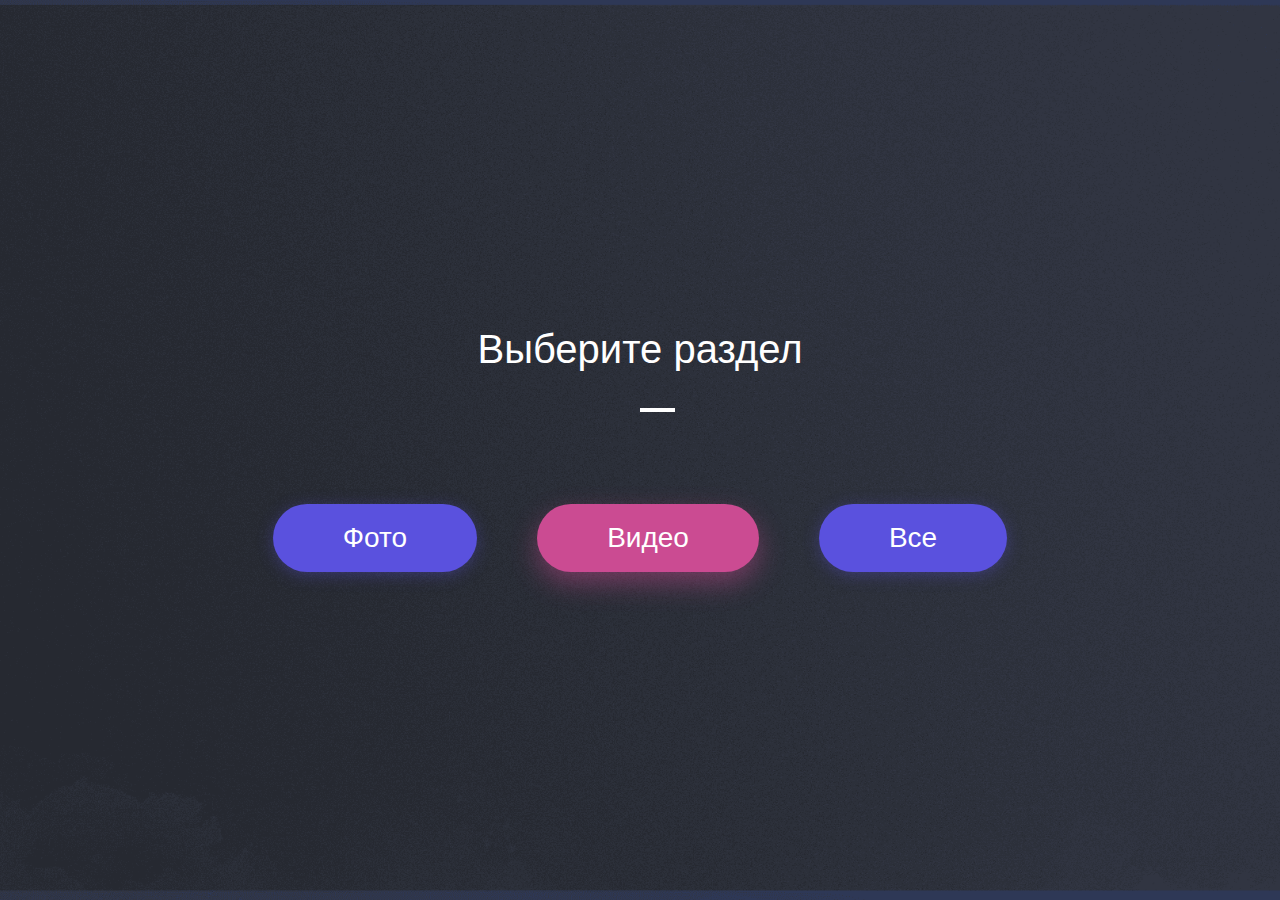
<file: categoris.html>
<!DOCTYPE html>
<html lang="ru">

<head>

	<meta charset="utf-8">
	<!-- <base href="/"> -->
	<title>Media</title>
	<meta name="description" content="">
	<meta http-equiv="X-UA-Compatible" content="IE=edge">
	<meta name="viewport" content="width=device-width, initial-scale=1, maximum-scale=1">
	<link rel="apple-touch-icon" sizes="57x57" href="img/favicon/apple-icon-57x57.png">
	<link rel="apple-touch-icon" sizes="60x60" href="img/favicon/apple-icon-60x60.png">
	<link rel="apple-touch-icon" sizes="72x72" href="img/favicon/apple-icon-72x72.png">
	<link rel="apple-touch-icon" sizes="76x76" href="img/favicon/apple-icon-76x76.png">
	<link rel="apple-touch-icon" sizes="114x114" href="img/favicon/apple-icon-114x114.png">
	<link rel="apple-touch-icon" sizes="120x120" href="img/favicon/apple-icon-120x120.png">
	<link rel="apple-touch-icon" sizes="144x144" href="img/favicon/apple-icon-144x144.png">
	<link rel="apple-touch-icon" sizes="152x152" href="img/favicon/apple-icon-152x152.png">
	<link rel="apple-touch-icon" sizes="180x180" href="img/favicon/apple-icon-180x180.png">
	<link rel="icon" type="image/png" sizes="192x192" href="img/favicon/android-icon-192x192.png">
	<link rel="icon" type="image/png" sizes="32x32" href="img/favicon/favicon-32x32.png">
	<link rel="icon" type="image/png" sizes="96x96" href="img/favicon/favicon-96x96.png">
	<link rel="icon" type="image/png" sizes="16x16" href="img/favicon/favicon-16x16.png">
	<link rel="manifest" href="img/favicon/manifest.json">
	<meta name="msapplication-TileColor" content="#ffffff">
	<meta name="msapplication-TileImage" content="img/favicon/ms-icon-144x144.png">
	<meta name="theme-color" content="#ffffff">

	<link rel="stylesheet" href="css/main.min.css">
	<!--[if IE 9]>
   <link href="https://cdn.jsdelivr.net/gh/coliff/bootstrap-ie8/css/bootstrap-ie9.min.css" rel="stylesheet">
<![endif]-->
	<!--[if lte IE 8]>
   <link href="https://cdn.jsdelivr.net/gh/coliff/bootstrap-ie8/css/bootstrap-ie8.min.css" rel="stylesheet">
   <script src="https://cdn.jsdelivr.net/g/html5shiv@3.7.3"></script>
<![endif]-->
	<script src="libs/jquery/dist/jquery.min.js" defer></script>
	<script src="js/libs.min.js" defer></script>
	<script src="js/common.js" defer></script>

</head>

<body>
	<main class="main">
		<section class="categoris">
			<div class="container">
				<h2 class="title">Выберите раздел</h2>
				<div class="categoris-wrapper">
					<a href="#" class="btn-magenta">Фото</a>
					<a href="#" class="btn-pink">Видео</a>
					<a href="#" class="btn-magenta">Все</a>
				</div>
			</div>
		</section>
	</main>
</body>

</html>
</file>
<file: css/main.min.css>
@charset "UTF-8";html{line-height:1.15;-webkit-text-size-adjust:100%}body{margin:0}h1{font-size:2em;margin:.67em 0}hr{box-sizing:content-box;height:0;overflow:visible}pre{font-family:monospace,monospace;font-size:1em}a{background-color:transparent}abbr[title]{border-bottom:none;text-decoration:underline;text-decoration:underline dotted}b,strong{font-weight:bolder}code,kbd,samp{font-family:monospace,monospace;font-size:1em}small{font-size:80%}sub,sup{font-size:75%;line-height:0;position:relative;vertical-align:baseline}sub{bottom:-.25em}sup{top:-.5em}img{border-style:none}button,input,optgroup,select,textarea{font-family:inherit;font-size:100%;line-height:1.15;margin:0}button,input{overflow:visible}button,select{text-transform:none}[type=button],[type=reset],[type=submit],button{-webkit-appearance:button}[type=button]::-moz-focus-inner,[type=reset]::-moz-focus-inner,[type=submit]::-moz-focus-inner,button::-moz-focus-inner{border-style:none;padding:0}[type=button]:-moz-focusring,[type=reset]:-moz-focusring,[type=submit]:-moz-focusring,button:-moz-focusring{outline:1px dotted ButtonText}fieldset{padding:.35em .75em .625em}legend{box-sizing:border-box;color:inherit;display:table;max-width:100%;padding:0;white-space:normal}progress{vertical-align:baseline}textarea{overflow:auto}[type=checkbox],[type=radio]{box-sizing:border-box;padding:0}[type=number]::-webkit-inner-spin-button,[type=number]::-webkit-outer-spin-button{height:auto}[type=search]{-webkit-appearance:textfield;outline-offset:-2px}[type=search]::-webkit-search-decoration{-webkit-appearance:none}::-webkit-file-upload-button{-webkit-appearance:button;font:inherit}details{display:block}summary{display:list-item}template{display:none}[hidden]{display:none}.mCustomScrollbar{-ms-touch-action:pinch-zoom;touch-action:pinch-zoom}.mCustomScrollbar.mCS_no_scrollbar,.mCustomScrollbar.mCS_touch_action{-ms-touch-action:auto;touch-action:auto}.mCustomScrollBox{position:relative;overflow:hidden;height:100%;max-width:100%;outline:0;direction:ltr}.mCSB_container{overflow:hidden;width:auto;height:auto}.mCSB_inside>.mCSB_container{margin-right:30px}.mCSB_container.mCS_no_scrollbar_y.mCS_y_hidden{margin-right:0}.mCS-dir-rtl>.mCSB_inside>.mCSB_container{margin-right:0;margin-left:30px}.mCS-dir-rtl>.mCSB_inside>.mCSB_container.mCS_no_scrollbar_y.mCS_y_hidden{margin-left:0}.mCSB_scrollTools{position:absolute;width:16px;height:auto;left:auto;top:0;right:0;bottom:0;opacity:.75;filter:"alpha(opacity=75)";-ms-filter:"alpha(opacity=75)"}.mCSB_outside+.mCSB_scrollTools{right:-26px}.mCS-dir-rtl>.mCSB_inside>.mCSB_scrollTools,.mCS-dir-rtl>.mCSB_outside+.mCSB_scrollTools{right:auto;left:0}.mCS-dir-rtl>.mCSB_outside+.mCSB_scrollTools{left:-26px}.mCSB_scrollTools .mCSB_draggerContainer{position:absolute;top:0;left:0;bottom:0;right:0;height:auto}.mCSB_scrollTools a+.mCSB_draggerContainer{margin:20px 0}.mCSB_scrollTools .mCSB_draggerRail{width:2px;height:100%;margin:0 auto;-webkit-border-radius:16px;-moz-border-radius:16px;border-radius:16px}.mCSB_scrollTools .mCSB_dragger{cursor:pointer;width:100%;height:30px;z-index:1}.mCSB_scrollTools .mCSB_dragger .mCSB_dragger_bar{position:relative;width:4px;height:100%;margin:0 auto;-webkit-border-radius:16px;-moz-border-radius:16px;border-radius:16px;text-align:center}.mCSB_scrollTools_vertical.mCSB_scrollTools_onDrag_expand .mCSB_dragger.mCSB_dragger_onDrag_expanded .mCSB_dragger_bar,.mCSB_scrollTools_vertical.mCSB_scrollTools_onDrag_expand .mCSB_draggerContainer:hover .mCSB_dragger .mCSB_dragger_bar{width:12px}.mCSB_scrollTools_vertical.mCSB_scrollTools_onDrag_expand .mCSB_dragger.mCSB_dragger_onDrag_expanded+.mCSB_draggerRail,.mCSB_scrollTools_vertical.mCSB_scrollTools_onDrag_expand .mCSB_draggerContainer:hover .mCSB_draggerRail{width:8px}.mCSB_scrollTools .mCSB_buttonDown,.mCSB_scrollTools .mCSB_buttonUp{display:block;position:absolute;height:20px;width:100%;overflow:hidden;margin:0 auto;cursor:pointer}.mCSB_scrollTools .mCSB_buttonDown{bottom:0}.mCSB_horizontal.mCSB_inside>.mCSB_container{margin-right:0;margin-bottom:30px}.mCSB_horizontal.mCSB_outside>.mCSB_container{min-height:100%}.mCSB_horizontal>.mCSB_container.mCS_no_scrollbar_x.mCS_x_hidden{margin-bottom:0}.mCSB_scrollTools.mCSB_scrollTools_horizontal{width:auto;height:16px;top:auto;right:0;bottom:0;left:0}.mCustomScrollBox+.mCSB_scrollTools+.mCSB_scrollTools.mCSB_scrollTools_horizontal,.mCustomScrollBox+.mCSB_scrollTools.mCSB_scrollTools_horizontal{bottom:-26px}.mCSB_scrollTools.mCSB_scrollTools_horizontal a+.mCSB_draggerContainer{margin:0 20px}.mCSB_scrollTools.mCSB_scrollTools_horizontal .mCSB_draggerRail{width:100%;height:2px;margin:7px 0}.mCSB_scrollTools.mCSB_scrollTools_horizontal .mCSB_dragger{width:30px;height:100%;left:0}.mCSB_scrollTools.mCSB_scrollTools_horizontal .mCSB_dragger .mCSB_dragger_bar{width:100%;height:4px;margin:6px auto}.mCSB_scrollTools_horizontal.mCSB_scrollTools_onDrag_expand .mCSB_dragger.mCSB_dragger_onDrag_expanded .mCSB_dragger_bar,.mCSB_scrollTools_horizontal.mCSB_scrollTools_onDrag_expand .mCSB_draggerContainer:hover .mCSB_dragger .mCSB_dragger_bar{height:12px;margin:2px auto}.mCSB_scrollTools_horizontal.mCSB_scrollTools_onDrag_expand .mCSB_dragger.mCSB_dragger_onDrag_expanded+.mCSB_draggerRail,.mCSB_scrollTools_horizontal.mCSB_scrollTools_onDrag_expand .mCSB_draggerContainer:hover .mCSB_draggerRail{height:8px;margin:4px 0}.mCSB_scrollTools.mCSB_scrollTools_horizontal .mCSB_buttonLeft,.mCSB_scrollTools.mCSB_scrollTools_horizontal .mCSB_buttonRight{display:block;position:absolute;width:20px;height:100%;overflow:hidden;margin:0 auto;cursor:pointer}.mCSB_scrollTools.mCSB_scrollTools_horizontal .mCSB_buttonLeft{left:0}.mCSB_scrollTools.mCSB_scrollTools_horizontal .mCSB_buttonRight{right:0}.mCSB_container_wrapper{position:absolute;height:auto;width:auto;overflow:hidden;top:0;left:0;right:0;bottom:0;margin-right:30px;margin-bottom:30px}.mCSB_container_wrapper>.mCSB_container{padding-right:30px;padding-bottom:30px;-webkit-box-sizing:border-box;-moz-box-sizing:border-box;box-sizing:border-box}.mCSB_vertical_horizontal>.mCSB_scrollTools.mCSB_scrollTools_vertical{bottom:20px}.mCSB_vertical_horizontal>.mCSB_scrollTools.mCSB_scrollTools_horizontal{right:20px}.mCSB_container_wrapper.mCS_no_scrollbar_x.mCS_x_hidden+.mCSB_scrollTools.mCSB_scrollTools_vertical{bottom:0}.mCS-dir-rtl>.mCustomScrollBox.mCSB_vertical_horizontal.mCSB_inside>.mCSB_scrollTools.mCSB_scrollTools_horizontal,.mCSB_container_wrapper.mCS_no_scrollbar_y.mCS_y_hidden+.mCSB_scrollTools~.mCSB_scrollTools.mCSB_scrollTools_horizontal{right:0}.mCS-dir-rtl>.mCustomScrollBox.mCSB_vertical_horizontal.mCSB_inside>.mCSB_scrollTools.mCSB_scrollTools_horizontal{left:20px}.mCS-dir-rtl>.mCustomScrollBox.mCSB_vertical_horizontal.mCSB_inside>.mCSB_container_wrapper.mCS_no_scrollbar_y.mCS_y_hidden+.mCSB_scrollTools~.mCSB_scrollTools.mCSB_scrollTools_horizontal{left:0}.mCS-dir-rtl>.mCSB_inside>.mCSB_container_wrapper{margin-right:0;margin-left:30px}.mCSB_container_wrapper.mCS_no_scrollbar_y.mCS_y_hidden>.mCSB_container{padding-right:0}.mCSB_container_wrapper.mCS_no_scrollbar_x.mCS_x_hidden>.mCSB_container{padding-bottom:0}.mCustomScrollBox.mCSB_vertical_horizontal.mCSB_inside>.mCSB_container_wrapper.mCS_no_scrollbar_y.mCS_y_hidden{margin-right:0;margin-left:0}.mCustomScrollBox.mCSB_vertical_horizontal.mCSB_inside>.mCSB_container_wrapper.mCS_no_scrollbar_x.mCS_x_hidden{margin-bottom:0}.mCSB_scrollTools,.mCSB_scrollTools .mCSB_buttonDown,.mCSB_scrollTools .mCSB_buttonLeft,.mCSB_scrollTools .mCSB_buttonRight,.mCSB_scrollTools .mCSB_buttonUp,.mCSB_scrollTools .mCSB_dragger .mCSB_dragger_bar{-webkit-transition:opacity .2s ease-in-out,background-color .2s ease-in-out;-moz-transition:opacity .2s ease-in-out,background-color .2s ease-in-out;-o-transition:opacity .2s ease-in-out,background-color .2s ease-in-out;transition:opacity .2s ease-in-out,background-color .2s ease-in-out}.mCSB_scrollTools_horizontal.mCSB_scrollTools_onDrag_expand .mCSB_draggerRail,.mCSB_scrollTools_horizontal.mCSB_scrollTools_onDrag_expand .mCSB_dragger_bar,.mCSB_scrollTools_vertical.mCSB_scrollTools_onDrag_expand .mCSB_draggerRail,.mCSB_scrollTools_vertical.mCSB_scrollTools_onDrag_expand .mCSB_dragger_bar{-webkit-transition:width .2s ease-out .2s,height .2s ease-out .2s,margin-left .2s ease-out .2s,margin-right .2s ease-out .2s,margin-top .2s ease-out .2s,margin-bottom .2s ease-out .2s,opacity .2s ease-in-out,background-color .2s ease-in-out;-moz-transition:width .2s ease-out .2s,height .2s ease-out .2s,margin-left .2s ease-out .2s,margin-right .2s ease-out .2s,margin-top .2s ease-out .2s,margin-bottom .2s ease-out .2s,opacity .2s ease-in-out,background-color .2s ease-in-out;-o-transition:width .2s ease-out .2s,height .2s ease-out .2s,margin-left .2s ease-out .2s,margin-right .2s ease-out .2s,margin-top .2s ease-out .2s,margin-bottom .2s ease-out .2s,opacity .2s ease-in-out,background-color .2s ease-in-out;transition:width .2s ease-out .2s,height .2s ease-out .2s,margin-left .2s ease-out .2s,margin-right .2s ease-out .2s,margin-top .2s ease-out .2s,margin-bottom .2s ease-out .2s,opacity .2s ease-in-out,background-color .2s ease-in-out}.mCS-autoHide>.mCustomScrollBox>.mCSB_scrollTools,.mCS-autoHide>.mCustomScrollBox~.mCSB_scrollTools{opacity:0;filter:"alpha(opacity=0)";-ms-filter:"alpha(opacity=0)"}.mCS-autoHide:hover>.mCustomScrollBox>.mCSB_scrollTools,.mCS-autoHide:hover>.mCustomScrollBox~.mCSB_scrollTools,.mCustomScrollBox:hover>.mCSB_scrollTools,.mCustomScrollBox:hover~.mCSB_scrollTools,.mCustomScrollbar>.mCustomScrollBox>.mCSB_scrollTools.mCSB_scrollTools_onDrag,.mCustomScrollbar>.mCustomScrollBox~.mCSB_scrollTools.mCSB_scrollTools_onDrag{opacity:1;filter:"alpha(opacity=100)";-ms-filter:"alpha(opacity=100)"}.mCSB_scrollTools .mCSB_draggerRail{background-color:#000;background-color:rgba(0,0,0,.4);filter:"alpha(opacity=40)";-ms-filter:"alpha(opacity=40)"}.mCSB_scrollTools .mCSB_dragger .mCSB_dragger_bar{background-color:#fff;background-color:rgba(255,255,255,.75);filter:"alpha(opacity=75)";-ms-filter:"alpha(opacity=75)"}.mCSB_scrollTools .mCSB_dragger:hover .mCSB_dragger_bar{background-color:#fff;background-color:rgba(255,255,255,.85);filter:"alpha(opacity=85)";-ms-filter:"alpha(opacity=85)"}.mCSB_scrollTools .mCSB_dragger.mCSB_dragger_onDrag .mCSB_dragger_bar,.mCSB_scrollTools .mCSB_dragger:active .mCSB_dragger_bar{background-color:#fff;background-color:rgba(255,255,255,.9);filter:"alpha(opacity=90)";-ms-filter:"alpha(opacity=90)"}.mCSB_scrollTools .mCSB_buttonDown,.mCSB_scrollTools .mCSB_buttonLeft,.mCSB_scrollTools .mCSB_buttonRight,.mCSB_scrollTools .mCSB_buttonUp{background-image:url(../libs/mcustomscrollbar/mCSB_buttons.png);background-repeat:no-repeat;opacity:.4;filter:"alpha(opacity=40)";-ms-filter:"alpha(opacity=40)"}.mCSB_scrollTools .mCSB_buttonUp{background-position:0 0}.mCSB_scrollTools .mCSB_buttonDown{background-position:0 -20px}.mCSB_scrollTools .mCSB_buttonLeft{background-position:0 -40px}.mCSB_scrollTools .mCSB_buttonRight{background-position:0 -56px}.mCSB_scrollTools .mCSB_buttonDown:hover,.mCSB_scrollTools .mCSB_buttonLeft:hover,.mCSB_scrollTools .mCSB_buttonRight:hover,.mCSB_scrollTools .mCSB_buttonUp:hover{opacity:.75;filter:"alpha(opacity=75)";-ms-filter:"alpha(opacity=75)"}.mCSB_scrollTools .mCSB_buttonDown:active,.mCSB_scrollTools .mCSB_buttonLeft:active,.mCSB_scrollTools .mCSB_buttonRight:active,.mCSB_scrollTools .mCSB_buttonUp:active{opacity:.9;filter:"alpha(opacity=90)";-ms-filter:"alpha(opacity=90)"}.mCS-dark.mCSB_scrollTools .mCSB_draggerRail{background-color:#000;background-color:rgba(0,0,0,.15)}.mCS-dark.mCSB_scrollTools .mCSB_dragger .mCSB_dragger_bar{background-color:#000;background-color:rgba(0,0,0,.75)}.mCS-dark.mCSB_scrollTools .mCSB_dragger:hover .mCSB_dragger_bar{background-color:rgba(0,0,0,.85)}.mCS-dark.mCSB_scrollTools .mCSB_dragger.mCSB_dragger_onDrag .mCSB_dragger_bar,.mCS-dark.mCSB_scrollTools .mCSB_dragger:active .mCSB_dragger_bar{background-color:rgba(0,0,0,.9)}.mCS-dark.mCSB_scrollTools .mCSB_buttonUp{background-position:-80px 0}.mCS-dark.mCSB_scrollTools .mCSB_buttonDown{background-position:-80px -20px}.mCS-dark.mCSB_scrollTools .mCSB_buttonLeft{background-position:-80px -40px}.mCS-dark.mCSB_scrollTools .mCSB_buttonRight{background-position:-80px -56px}.mCS-dark-2.mCSB_scrollTools .mCSB_draggerRail,.mCS-light-2.mCSB_scrollTools .mCSB_draggerRail{width:4px;background-color:#fff;background-color:rgba(255,255,255,.1);-webkit-border-radius:1px;-moz-border-radius:1px;border-radius:1px}.mCS-dark-2.mCSB_scrollTools .mCSB_dragger .mCSB_dragger_bar,.mCS-light-2.mCSB_scrollTools .mCSB_dragger .mCSB_dragger_bar{width:4px;background-color:#fff;background-color:rgba(255,255,255,.75);-webkit-border-radius:1px;-moz-border-radius:1px;border-radius:1px}.mCS-dark-2.mCSB_scrollTools_horizontal .mCSB_dragger .mCSB_dragger_bar,.mCS-dark-2.mCSB_scrollTools_horizontal .mCSB_draggerRail,.mCS-light-2.mCSB_scrollTools_horizontal .mCSB_dragger .mCSB_dragger_bar,.mCS-light-2.mCSB_scrollTools_horizontal .mCSB_draggerRail{width:100%;height:4px;margin:6px auto}.mCS-light-2.mCSB_scrollTools .mCSB_dragger:hover .mCSB_dragger_bar{background-color:#fff;background-color:rgba(255,255,255,.85)}.mCS-light-2.mCSB_scrollTools .mCSB_dragger.mCSB_dragger_onDrag .mCSB_dragger_bar,.mCS-light-2.mCSB_scrollTools .mCSB_dragger:active .mCSB_dragger_bar{background-color:#fff;background-color:rgba(255,255,255,.9)}.mCS-light-2.mCSB_scrollTools .mCSB_buttonUp{background-position:-32px 0}.mCS-light-2.mCSB_scrollTools .mCSB_buttonDown{background-position:-32px -20px}.mCS-light-2.mCSB_scrollTools .mCSB_buttonLeft{background-position:-40px -40px}.mCS-light-2.mCSB_scrollTools .mCSB_buttonRight{background-position:-40px -56px}.mCS-dark-2.mCSB_scrollTools .mCSB_draggerRail{background-color:#000;background-color:rgba(0,0,0,.1);-webkit-border-radius:1px;-moz-border-radius:1px;border-radius:1px}.mCS-dark-2.mCSB_scrollTools .mCSB_dragger .mCSB_dragger_bar{background-color:#000;background-color:rgba(0,0,0,.75);-webkit-border-radius:1px;-moz-border-radius:1px;border-radius:1px}.mCS-dark-2.mCSB_scrollTools .mCSB_dragger:hover .mCSB_dragger_bar{background-color:#000;background-color:rgba(0,0,0,.85)}.mCS-dark-2.mCSB_scrollTools .mCSB_dragger.mCSB_dragger_onDrag .mCSB_dragger_bar,.mCS-dark-2.mCSB_scrollTools .mCSB_dragger:active .mCSB_dragger_bar{background-color:#000;background-color:rgba(0,0,0,.9)}.mCS-dark-2.mCSB_scrollTools .mCSB_buttonUp{background-position:-112px 0}.mCS-dark-2.mCSB_scrollTools .mCSB_buttonDown{background-position:-112px -20px}.mCS-dark-2.mCSB_scrollTools .mCSB_buttonLeft{background-position:-120px -40px}.mCS-dark-2.mCSB_scrollTools .mCSB_buttonRight{background-position:-120px -56px}.mCS-dark-thick.mCSB_scrollTools .mCSB_draggerRail,.mCS-light-thick.mCSB_scrollTools .mCSB_draggerRail{width:4px;background-color:#fff;background-color:rgba(255,255,255,.1);-webkit-border-radius:2px;-moz-border-radius:2px;border-radius:2px}.mCS-dark-thick.mCSB_scrollTools .mCSB_dragger .mCSB_dragger_bar,.mCS-light-thick.mCSB_scrollTools .mCSB_dragger .mCSB_dragger_bar{width:6px;background-color:#fff;background-color:rgba(255,255,255,.75);-webkit-border-radius:2px;-moz-border-radius:2px;border-radius:2px}.mCS-dark-thick.mCSB_scrollTools_horizontal .mCSB_draggerRail,.mCS-light-thick.mCSB_scrollTools_horizontal .mCSB_draggerRail{width:100%;height:4px;margin:6px 0}.mCS-dark-thick.mCSB_scrollTools_horizontal .mCSB_dragger .mCSB_dragger_bar,.mCS-light-thick.mCSB_scrollTools_horizontal .mCSB_dragger .mCSB_dragger_bar{width:100%;height:6px;margin:5px auto}.mCS-light-thick.mCSB_scrollTools .mCSB_dragger:hover .mCSB_dragger_bar{background-color:#fff;background-color:rgba(255,255,255,.85)}.mCS-light-thick.mCSB_scrollTools .mCSB_dragger.mCSB_dragger_onDrag .mCSB_dragger_bar,.mCS-light-thick.mCSB_scrollTools .mCSB_dragger:active .mCSB_dragger_bar{background-color:#fff;background-color:rgba(255,255,255,.9)}.mCS-light-thick.mCSB_scrollTools .mCSB_buttonUp{background-position:-16px 0}.mCS-light-thick.mCSB_scrollTools .mCSB_buttonDown{background-position:-16px -20px}.mCS-light-thick.mCSB_scrollTools .mCSB_buttonLeft{background-position:-20px -40px}.mCS-light-thick.mCSB_scrollTools .mCSB_buttonRight{background-position:-20px -56px}.mCS-dark-thick.mCSB_scrollTools .mCSB_draggerRail{background-color:#000;background-color:rgba(0,0,0,.1);-webkit-border-radius:2px;-moz-border-radius:2px;border-radius:2px}.mCS-dark-thick.mCSB_scrollTools .mCSB_dragger .mCSB_dragger_bar{background-color:#000;background-color:rgba(0,0,0,.75);-webkit-border-radius:2px;-moz-border-radius:2px;border-radius:2px}.mCS-dark-thick.mCSB_scrollTools .mCSB_dragger:hover .mCSB_dragger_bar{background-color:#000;background-color:rgba(0,0,0,.85)}.mCS-dark-thick.mCSB_scrollTools .mCSB_dragger.mCSB_dragger_onDrag .mCSB_dragger_bar,.mCS-dark-thick.mCSB_scrollTools .mCSB_dragger:active .mCSB_dragger_bar{background-color:#000;background-color:rgba(0,0,0,.9)}.mCS-dark-thick.mCSB_scrollTools .mCSB_buttonUp{background-position:-96px 0}.mCS-dark-thick.mCSB_scrollTools .mCSB_buttonDown{background-position:-96px -20px}.mCS-dark-thick.mCSB_scrollTools .mCSB_buttonLeft{background-position:-100px -40px}.mCS-dark-thick.mCSB_scrollTools .mCSB_buttonRight{background-position:-100px -56px}.mCS-light-thin.mCSB_scrollTools .mCSB_draggerRail{background-color:#fff;background-color:rgba(255,255,255,.1)}.mCS-dark-thin.mCSB_scrollTools .mCSB_dragger .mCSB_dragger_bar,.mCS-light-thin.mCSB_scrollTools .mCSB_dragger .mCSB_dragger_bar{width:2px}.mCS-dark-thin.mCSB_scrollTools_horizontal .mCSB_draggerRail,.mCS-light-thin.mCSB_scrollTools_horizontal .mCSB_draggerRail{width:100%}.mCS-dark-thin.mCSB_scrollTools_horizontal .mCSB_dragger .mCSB_dragger_bar,.mCS-light-thin.mCSB_scrollTools_horizontal .mCSB_dragger .mCSB_dragger_bar{width:100%;height:2px;margin:7px auto}.mCS-dark-thin.mCSB_scrollTools .mCSB_draggerRail{background-color:#000;background-color:rgba(0,0,0,.15)}.mCS-dark-thin.mCSB_scrollTools .mCSB_dragger .mCSB_dragger_bar{background-color:#000;background-color:rgba(0,0,0,.75)}.mCS-dark-thin.mCSB_scrollTools .mCSB_dragger:hover .mCSB_dragger_bar{background-color:#000;background-color:rgba(0,0,0,.85)}.mCS-dark-thin.mCSB_scrollTools .mCSB_dragger.mCSB_dragger_onDrag .mCSB_dragger_bar,.mCS-dark-thin.mCSB_scrollTools .mCSB_dragger:active .mCSB_dragger_bar{background-color:#000;background-color:rgba(0,0,0,.9)}.mCS-dark-thin.mCSB_scrollTools .mCSB_buttonUp{background-position:-80px 0}.mCS-dark-thin.mCSB_scrollTools .mCSB_buttonDown{background-position:-80px -20px}.mCS-dark-thin.mCSB_scrollTools .mCSB_buttonLeft{background-position:-80px -40px}.mCS-dark-thin.mCSB_scrollTools .mCSB_buttonRight{background-position:-80px -56px}.mCS-rounded.mCSB_scrollTools .mCSB_draggerRail{background-color:#fff;background-color:rgba(255,255,255,.15)}.mCS-rounded-dark.mCSB_scrollTools .mCSB_dragger,.mCS-rounded-dots-dark.mCSB_scrollTools .mCSB_dragger,.mCS-rounded-dots.mCSB_scrollTools .mCSB_dragger,.mCS-rounded.mCSB_scrollTools .mCSB_dragger{height:14px}.mCS-rounded-dark.mCSB_scrollTools .mCSB_dragger .mCSB_dragger_bar,.mCS-rounded-dots-dark.mCSB_scrollTools .mCSB_dragger .mCSB_dragger_bar,.mCS-rounded-dots.mCSB_scrollTools .mCSB_dragger .mCSB_dragger_bar,.mCS-rounded.mCSB_scrollTools .mCSB_dragger .mCSB_dragger_bar{width:14px;margin:0 1px}.mCS-rounded-dark.mCSB_scrollTools_horizontal .mCSB_dragger,.mCS-rounded-dots-dark.mCSB_scrollTools_horizontal .mCSB_dragger,.mCS-rounded-dots.mCSB_scrollTools_horizontal .mCSB_dragger,.mCS-rounded.mCSB_scrollTools_horizontal .mCSB_dragger{width:14px}.mCS-rounded-dark.mCSB_scrollTools_horizontal .mCSB_dragger .mCSB_dragger_bar,.mCS-rounded-dots-dark.mCSB_scrollTools_horizontal .mCSB_dragger .mCSB_dragger_bar,.mCS-rounded-dots.mCSB_scrollTools_horizontal .mCSB_dragger .mCSB_dragger_bar,.mCS-rounded.mCSB_scrollTools_horizontal .mCSB_dragger .mCSB_dragger_bar{height:14px;margin:1px 0}.mCS-rounded-dark.mCSB_scrollTools_vertical.mCSB_scrollTools_onDrag_expand .mCSB_dragger.mCSB_dragger_onDrag_expanded .mCSB_dragger_bar,.mCS-rounded-dark.mCSB_scrollTools_vertical.mCSB_scrollTools_onDrag_expand .mCSB_draggerContainer:hover .mCSB_dragger .mCSB_dragger_bar,.mCS-rounded.mCSB_scrollTools_vertical.mCSB_scrollTools_onDrag_expand .mCSB_dragger.mCSB_dragger_onDrag_expanded .mCSB_dragger_bar,.mCS-rounded.mCSB_scrollTools_vertical.mCSB_scrollTools_onDrag_expand .mCSB_draggerContainer:hover .mCSB_dragger .mCSB_dragger_bar{width:16px;height:16px;margin:-1px 0}.mCS-rounded-dark.mCSB_scrollTools_vertical.mCSB_scrollTools_onDrag_expand .mCSB_dragger.mCSB_dragger_onDrag_expanded+.mCSB_draggerRail,.mCS-rounded-dark.mCSB_scrollTools_vertical.mCSB_scrollTools_onDrag_expand .mCSB_draggerContainer:hover .mCSB_draggerRail,.mCS-rounded.mCSB_scrollTools_vertical.mCSB_scrollTools_onDrag_expand .mCSB_dragger.mCSB_dragger_onDrag_expanded+.mCSB_draggerRail,.mCS-rounded.mCSB_scrollTools_vertical.mCSB_scrollTools_onDrag_expand .mCSB_draggerContainer:hover .mCSB_draggerRail{width:4px}.mCS-rounded-dark.mCSB_scrollTools_horizontal.mCSB_scrollTools_onDrag_expand .mCSB_dragger.mCSB_dragger_onDrag_expanded .mCSB_dragger_bar,.mCS-rounded-dark.mCSB_scrollTools_horizontal.mCSB_scrollTools_onDrag_expand .mCSB_draggerContainer:hover .mCSB_dragger .mCSB_dragger_bar,.mCS-rounded.mCSB_scrollTools_horizontal.mCSB_scrollTools_onDrag_expand .mCSB_dragger.mCSB_dragger_onDrag_expanded .mCSB_dragger_bar,.mCS-rounded.mCSB_scrollTools_horizontal.mCSB_scrollTools_onDrag_expand .mCSB_draggerContainer:hover .mCSB_dragger .mCSB_dragger_bar{height:16px;width:16px;margin:0 -1px}.mCS-rounded-dark.mCSB_scrollTools_horizontal.mCSB_scrollTools_onDrag_expand .mCSB_dragger.mCSB_dragger_onDrag_expanded+.mCSB_draggerRail,.mCS-rounded-dark.mCSB_scrollTools_horizontal.mCSB_scrollTools_onDrag_expand .mCSB_draggerContainer:hover .mCSB_draggerRail,.mCS-rounded.mCSB_scrollTools_horizontal.mCSB_scrollTools_onDrag_expand .mCSB_dragger.mCSB_dragger_onDrag_expanded+.mCSB_draggerRail,.mCS-rounded.mCSB_scrollTools_horizontal.mCSB_scrollTools_onDrag_expand .mCSB_draggerContainer:hover .mCSB_draggerRail{height:4px;margin:6px 0}.mCS-rounded.mCSB_scrollTools .mCSB_buttonUp{background-position:0 -72px}.mCS-rounded.mCSB_scrollTools .mCSB_buttonDown{background-position:0 -92px}.mCS-rounded.mCSB_scrollTools .mCSB_buttonLeft{background-position:0 -112px}.mCS-rounded.mCSB_scrollTools .mCSB_buttonRight{background-position:0 -128px}.mCS-rounded-dark.mCSB_scrollTools .mCSB_dragger .mCSB_dragger_bar,.mCS-rounded-dots-dark.mCSB_scrollTools .mCSB_dragger .mCSB_dragger_bar{background-color:#000;background-color:rgba(0,0,0,.75)}.mCS-rounded-dark.mCSB_scrollTools .mCSB_draggerRail{background-color:#000;background-color:rgba(0,0,0,.15)}.mCS-rounded-dark.mCSB_scrollTools .mCSB_dragger:hover .mCSB_dragger_bar,.mCS-rounded-dots-dark.mCSB_scrollTools .mCSB_dragger:hover .mCSB_dragger_bar{background-color:#000;background-color:rgba(0,0,0,.85)}.mCS-rounded-dark.mCSB_scrollTools .mCSB_dragger.mCSB_dragger_onDrag .mCSB_dragger_bar,.mCS-rounded-dark.mCSB_scrollTools .mCSB_dragger:active .mCSB_dragger_bar,.mCS-rounded-dots-dark.mCSB_scrollTools .mCSB_dragger.mCSB_dragger_onDrag .mCSB_dragger_bar,.mCS-rounded-dots-dark.mCSB_scrollTools .mCSB_dragger:active .mCSB_dragger_bar{background-color:#000;background-color:rgba(0,0,0,.9)}.mCS-rounded-dark.mCSB_scrollTools .mCSB_buttonUp{background-position:-80px -72px}.mCS-rounded-dark.mCSB_scrollTools .mCSB_buttonDown{background-position:-80px -92px}.mCS-rounded-dark.mCSB_scrollTools .mCSB_buttonLeft{background-position:-80px -112px}.mCS-rounded-dark.mCSB_scrollTools .mCSB_buttonRight{background-position:-80px -128px}.mCS-rounded-dots-dark.mCSB_scrollTools_vertical .mCSB_draggerRail,.mCS-rounded-dots.mCSB_scrollTools_vertical .mCSB_draggerRail{width:4px}.mCS-rounded-dots-dark.mCSB_scrollTools .mCSB_draggerRail,.mCS-rounded-dots-dark.mCSB_scrollTools_horizontal .mCSB_draggerRail,.mCS-rounded-dots.mCSB_scrollTools .mCSB_draggerRail,.mCS-rounded-dots.mCSB_scrollTools_horizontal .mCSB_draggerRail{background-color:transparent;background-position:center}.mCS-rounded-dots-dark.mCSB_scrollTools .mCSB_draggerRail,.mCS-rounded-dots.mCSB_scrollTools .mCSB_draggerRail{background-image:url([data-uri]);background-repeat:repeat-y;opacity:.3;filter:"alpha(opacity=30)";-ms-filter:"alpha(opacity=30)"}.mCS-rounded-dots-dark.mCSB_scrollTools_horizontal .mCSB_draggerRail,.mCS-rounded-dots.mCSB_scrollTools_horizontal .mCSB_draggerRail{height:4px;margin:6px 0;background-repeat:repeat-x}.mCS-rounded-dots.mCSB_scrollTools .mCSB_buttonUp{background-position:-16px -72px}.mCS-rounded-dots.mCSB_scrollTools .mCSB_buttonDown{background-position:-16px -92px}.mCS-rounded-dots.mCSB_scrollTools .mCSB_buttonLeft{background-position:-20px -112px}.mCS-rounded-dots.mCSB_scrollTools .mCSB_buttonRight{background-position:-20px -128px}.mCS-rounded-dots-dark.mCSB_scrollTools .mCSB_draggerRail{background-image:url([data-uri])}.mCS-rounded-dots-dark.mCSB_scrollTools .mCSB_buttonUp{background-position:-96px -72px}.mCS-rounded-dots-dark.mCSB_scrollTools .mCSB_buttonDown{background-position:-96px -92px}.mCS-rounded-dots-dark.mCSB_scrollTools .mCSB_buttonLeft{background-position:-100px -112px}.mCS-rounded-dots-dark.mCSB_scrollTools .mCSB_buttonRight{background-position:-100px -128px}.mCS-3d-dark.mCSB_scrollTools .mCSB_dragger .mCSB_dragger_bar,.mCS-3d-thick-dark.mCSB_scrollTools .mCSB_dragger .mCSB_dragger_bar,.mCS-3d-thick.mCSB_scrollTools .mCSB_dragger .mCSB_dragger_bar,.mCS-3d.mCSB_scrollTools .mCSB_dragger .mCSB_dragger_bar{background-repeat:repeat-y;background-image:-moz-linear-gradient(left,rgba(255,255,255,.5) 0,rgba(255,255,255,0) 100%);background-image:-webkit-gradient(linear,left top,right top,color-stop(0,rgba(255,255,255,.5)),color-stop(100%,rgba(255,255,255,0)));background-image:-webkit-linear-gradient(left,rgba(255,255,255,.5) 0,rgba(255,255,255,0) 100%);background-image:-o-linear-gradient(left,rgba(255,255,255,.5) 0,rgba(255,255,255,0) 100%);background-image:-ms-linear-gradient(left,rgba(255,255,255,.5) 0,rgba(255,255,255,0) 100%);background-image:linear-gradient(to right,rgba(255,255,255,.5) 0,rgba(255,255,255,0) 100%)}.mCS-3d-dark.mCSB_scrollTools_horizontal .mCSB_dragger .mCSB_dragger_bar,.mCS-3d-thick-dark.mCSB_scrollTools_horizontal .mCSB_dragger .mCSB_dragger_bar,.mCS-3d-thick.mCSB_scrollTools_horizontal .mCSB_dragger .mCSB_dragger_bar,.mCS-3d.mCSB_scrollTools_horizontal .mCSB_dragger .mCSB_dragger_bar{background-repeat:repeat-x;background-image:-moz-linear-gradient(top,rgba(255,255,255,.5) 0,rgba(255,255,255,0) 100%);background-image:-webkit-gradient(linear,left top,left bottom,color-stop(0,rgba(255,255,255,.5)),color-stop(100%,rgba(255,255,255,0)));background-image:-webkit-linear-gradient(top,rgba(255,255,255,.5) 0,rgba(255,255,255,0) 100%);background-image:-o-linear-gradient(top,rgba(255,255,255,.5) 0,rgba(255,255,255,0) 100%);background-image:-ms-linear-gradient(top,rgba(255,255,255,.5) 0,rgba(255,255,255,0) 100%);background-image:linear-gradient(to bottom,rgba(255,255,255,.5) 0,rgba(255,255,255,0) 100%)}.mCS-3d-dark.mCSB_scrollTools_vertical .mCSB_dragger,.mCS-3d.mCSB_scrollTools_vertical .mCSB_dragger{height:70px}.mCS-3d-dark.mCSB_scrollTools_horizontal .mCSB_dragger,.mCS-3d.mCSB_scrollTools_horizontal .mCSB_dragger{width:70px}.mCS-3d-dark.mCSB_scrollTools,.mCS-3d.mCSB_scrollTools{opacity:1;filter:"alpha(opacity=30)";-ms-filter:"alpha(opacity=30)"}.mCS-3d-dark.mCSB_scrollTools .mCSB_dragger .mCSB_dragger_bar,.mCS-3d-dark.mCSB_scrollTools .mCSB_draggerRail,.mCS-3d.mCSB_scrollTools .mCSB_dragger .mCSB_dragger_bar,.mCS-3d.mCSB_scrollTools .mCSB_draggerRail{-webkit-border-radius:16px;-moz-border-radius:16px;border-radius:16px}.mCS-3d-dark.mCSB_scrollTools .mCSB_draggerRail,.mCS-3d.mCSB_scrollTools .mCSB_draggerRail{width:8px;background-color:#000;background-color:rgba(0,0,0,.2);box-shadow:inset 1px 0 1px rgba(0,0,0,.5),inset -1px 0 1px rgba(255,255,255,.2)}.mCS-3d-dark.mCSB_scrollTools .mCSB_dragger .mCSB_dragger_bar,.mCS-3d-dark.mCSB_scrollTools .mCSB_dragger.mCSB_dragger_onDrag .mCSB_dragger_bar,.mCS-3d-dark.mCSB_scrollTools .mCSB_dragger:active .mCSB_dragger_bar,.mCS-3d-dark.mCSB_scrollTools .mCSB_dragger:hover .mCSB_dragger_bar,.mCS-3d.mCSB_scrollTools .mCSB_dragger .mCSB_dragger_bar,.mCS-3d.mCSB_scrollTools .mCSB_dragger.mCSB_dragger_onDrag .mCSB_dragger_bar,.mCS-3d.mCSB_scrollTools .mCSB_dragger:active .mCSB_dragger_bar,.mCS-3d.mCSB_scrollTools .mCSB_dragger:hover .mCSB_dragger_bar{background-color:#555}.mCS-3d-dark.mCSB_scrollTools .mCSB_dragger .mCSB_dragger_bar,.mCS-3d.mCSB_scrollTools .mCSB_dragger .mCSB_dragger_bar{width:8px}.mCS-3d-dark.mCSB_scrollTools_horizontal .mCSB_draggerRail,.mCS-3d.mCSB_scrollTools_horizontal .mCSB_draggerRail{width:100%;height:8px;margin:4px 0;box-shadow:inset 0 1px 1px rgba(0,0,0,.5),inset 0 -1px 1px rgba(255,255,255,.2)}.mCS-3d-dark.mCSB_scrollTools_horizontal .mCSB_dragger .mCSB_dragger_bar,.mCS-3d.mCSB_scrollTools_horizontal .mCSB_dragger .mCSB_dragger_bar{width:100%;height:8px;margin:4px auto}.mCS-3d.mCSB_scrollTools .mCSB_buttonUp{background-position:-32px -72px}.mCS-3d.mCSB_scrollTools .mCSB_buttonDown{background-position:-32px -92px}.mCS-3d.mCSB_scrollTools .mCSB_buttonLeft{background-position:-40px -112px}.mCS-3d.mCSB_scrollTools .mCSB_buttonRight{background-position:-40px -128px}.mCS-3d-dark.mCSB_scrollTools .mCSB_draggerRail{background-color:#000;background-color:rgba(0,0,0,.1);box-shadow:inset 1px 0 1px rgba(0,0,0,.1)}.mCS-3d-dark.mCSB_scrollTools_horizontal .mCSB_draggerRail{box-shadow:inset 0 1px 1px rgba(0,0,0,.1)}.mCS-3d-dark.mCSB_scrollTools .mCSB_buttonUp{background-position:-112px -72px}.mCS-3d-dark.mCSB_scrollTools .mCSB_buttonDown{background-position:-112px -92px}.mCS-3d-dark.mCSB_scrollTools .mCSB_buttonLeft{background-position:-120px -112px}.mCS-3d-dark.mCSB_scrollTools .mCSB_buttonRight{background-position:-120px -128px}.mCS-3d-thick-dark.mCSB_scrollTools,.mCS-3d-thick.mCSB_scrollTools{opacity:1;filter:"alpha(opacity=30)";-ms-filter:"alpha(opacity=30)"}.mCS-3d-thick-dark.mCSB_scrollTools,.mCS-3d-thick-dark.mCSB_scrollTools .mCSB_draggerContainer,.mCS-3d-thick.mCSB_scrollTools,.mCS-3d-thick.mCSB_scrollTools .mCSB_draggerContainer{-webkit-border-radius:7px;-moz-border-radius:7px;border-radius:7px}.mCSB_inside+.mCS-3d-thick-dark.mCSB_scrollTools_vertical,.mCSB_inside+.mCS-3d-thick.mCSB_scrollTools_vertical{right:1px}.mCS-3d-thick-dark.mCSB_scrollTools_vertical,.mCS-3d-thick.mCSB_scrollTools_vertical{box-shadow:inset 1px 0 1px rgba(0,0,0,.1),inset 0 0 14px rgba(0,0,0,.5)}.mCS-3d-thick-dark.mCSB_scrollTools_horizontal,.mCS-3d-thick.mCSB_scrollTools_horizontal{bottom:1px;box-shadow:inset 0 1px 1px rgba(0,0,0,.1),inset 0 0 14px rgba(0,0,0,.5)}.mCS-3d-thick-dark.mCSB_scrollTools .mCSB_dragger .mCSB_dragger_bar,.mCS-3d-thick.mCSB_scrollTools .mCSB_dragger .mCSB_dragger_bar{-webkit-border-radius:5px;-moz-border-radius:5px;border-radius:5px;box-shadow:inset 1px 0 0 rgba(255,255,255,.4);width:12px;margin:2px;position:absolute;height:auto;top:0;bottom:0;left:0;right:0}.mCS-3d-thick-dark.mCSB_scrollTools_horizontal .mCSB_dragger .mCSB_dragger_bar,.mCS-3d-thick.mCSB_scrollTools_horizontal .mCSB_dragger .mCSB_dragger_bar{box-shadow:inset 0 1px 0 rgba(255,255,255,.4);height:12px;width:auto}.mCS-3d-thick.mCSB_scrollTools .mCSB_dragger .mCSB_dragger_bar,.mCS-3d-thick.mCSB_scrollTools .mCSB_dragger.mCSB_dragger_onDrag .mCSB_dragger_bar,.mCS-3d-thick.mCSB_scrollTools .mCSB_dragger:active .mCSB_dragger_bar,.mCS-3d-thick.mCSB_scrollTools .mCSB_dragger:hover .mCSB_dragger_bar{background-color:#555}.mCS-3d-thick.mCSB_scrollTools .mCSB_draggerContainer{background-color:#000;background-color:rgba(0,0,0,.05);box-shadow:inset 1px 1px 16px rgba(0,0,0,.1)}.mCS-3d-thick.mCSB_scrollTools .mCSB_draggerRail{background-color:transparent}.mCS-3d-thick.mCSB_scrollTools .mCSB_buttonUp{background-position:-32px -72px}.mCS-3d-thick.mCSB_scrollTools .mCSB_buttonDown{background-position:-32px -92px}.mCS-3d-thick.mCSB_scrollTools .mCSB_buttonLeft{background-position:-40px -112px}.mCS-3d-thick.mCSB_scrollTools .mCSB_buttonRight{background-position:-40px -128px}.mCS-3d-thick-dark.mCSB_scrollTools{box-shadow:inset 0 0 14px rgba(0,0,0,.2)}.mCS-3d-thick-dark.mCSB_scrollTools_horizontal{box-shadow:inset 0 1px 1px rgba(0,0,0,.1),inset 0 0 14px rgba(0,0,0,.2)}.mCS-3d-thick-dark.mCSB_scrollTools .mCSB_dragger .mCSB_dragger_bar{box-shadow:inset 1px 0 0 rgba(255,255,255,.4),inset -1px 0 0 rgba(0,0,0,.2)}.mCS-3d-thick-dark.mCSB_scrollTools_horizontal .mCSB_dragger .mCSB_dragger_bar{box-shadow:inset 0 1px 0 rgba(255,255,255,.4),inset 0 -1px 0 rgba(0,0,0,.2)}.mCS-3d-thick-dark.mCSB_scrollTools .mCSB_dragger .mCSB_dragger_bar,.mCS-3d-thick-dark.mCSB_scrollTools .mCSB_dragger.mCSB_dragger_onDrag .mCSB_dragger_bar,.mCS-3d-thick-dark.mCSB_scrollTools .mCSB_dragger:active .mCSB_dragger_bar,.mCS-3d-thick-dark.mCSB_scrollTools .mCSB_dragger:hover .mCSB_dragger_bar{background-color:#777}.mCS-3d-thick-dark.mCSB_scrollTools .mCSB_draggerContainer{background-color:#fff;background-color:rgba(0,0,0,.05);box-shadow:inset 1px 1px 16px rgba(0,0,0,.1)}.mCS-3d-thick-dark.mCSB_scrollTools .mCSB_draggerRail,.mCS-minimal-dark.mCSB_scrollTools .mCSB_draggerRail,.mCS-minimal.mCSB_scrollTools .mCSB_draggerRail{background-color:transparent}.mCS-3d-thick-dark.mCSB_scrollTools .mCSB_buttonUp{background-position:-112px -72px}.mCS-3d-thick-dark.mCSB_scrollTools .mCSB_buttonDown{background-position:-112px -92px}.mCS-3d-thick-dark.mCSB_scrollTools .mCSB_buttonLeft{background-position:-120px -112px}.mCS-3d-thick-dark.mCSB_scrollTools .mCSB_buttonRight{background-position:-120px -128px}.mCSB_outside+.mCS-minimal-dark.mCSB_scrollTools_vertical,.mCSB_outside+.mCS-minimal.mCSB_scrollTools_vertical{right:0;margin:12px 0}.mCustomScrollBox.mCS-minimal+.mCSB_scrollTools+.mCSB_scrollTools.mCSB_scrollTools_horizontal,.mCustomScrollBox.mCS-minimal+.mCSB_scrollTools.mCSB_scrollTools_horizontal,.mCustomScrollBox.mCS-minimal-dark+.mCSB_scrollTools+.mCSB_scrollTools.mCSB_scrollTools_horizontal,.mCustomScrollBox.mCS-minimal-dark+.mCSB_scrollTools.mCSB_scrollTools_horizontal{bottom:0;margin:0 12px}.mCS-dir-rtl>.mCSB_outside+.mCS-minimal-dark.mCSB_scrollTools_vertical,.mCS-dir-rtl>.mCSB_outside+.mCS-minimal.mCSB_scrollTools_vertical{left:0;right:auto}.mCS-minimal-dark.mCSB_scrollTools_vertical .mCSB_dragger,.mCS-minimal.mCSB_scrollTools_vertical .mCSB_dragger{height:50px}.mCS-minimal-dark.mCSB_scrollTools_horizontal .mCSB_dragger,.mCS-minimal.mCSB_scrollTools_horizontal .mCSB_dragger{width:50px}.mCS-minimal.mCSB_scrollTools .mCSB_dragger .mCSB_dragger_bar{background-color:#fff;background-color:rgba(255,255,255,.2);filter:"alpha(opacity=20)";-ms-filter:"alpha(opacity=20)"}.mCS-minimal.mCSB_scrollTools .mCSB_dragger.mCSB_dragger_onDrag .mCSB_dragger_bar,.mCS-minimal.mCSB_scrollTools .mCSB_dragger:active .mCSB_dragger_bar{background-color:#fff;background-color:rgba(255,255,255,.5);filter:"alpha(opacity=50)";-ms-filter:"alpha(opacity=50)"}.mCS-minimal-dark.mCSB_scrollTools .mCSB_dragger .mCSB_dragger_bar{background-color:#000;background-color:rgba(0,0,0,.2);filter:"alpha(opacity=20)";-ms-filter:"alpha(opacity=20)"}.mCS-minimal-dark.mCSB_scrollTools .mCSB_dragger.mCSB_dragger_onDrag .mCSB_dragger_bar,.mCS-minimal-dark.mCSB_scrollTools .mCSB_dragger:active .mCSB_dragger_bar{background-color:#000;background-color:rgba(0,0,0,.5);filter:"alpha(opacity=50)";-ms-filter:"alpha(opacity=50)"}.mCS-dark-3.mCSB_scrollTools .mCSB_draggerRail,.mCS-light-3.mCSB_scrollTools .mCSB_draggerRail{width:6px;background-color:#000;background-color:rgba(0,0,0,.2)}.mCS-dark-3.mCSB_scrollTools .mCSB_dragger .mCSB_dragger_bar,.mCS-light-3.mCSB_scrollTools .mCSB_dragger .mCSB_dragger_bar{width:6px}.mCS-dark-3.mCSB_scrollTools_horizontal .mCSB_dragger .mCSB_dragger_bar,.mCS-dark-3.mCSB_scrollTools_horizontal .mCSB_draggerRail,.mCS-light-3.mCSB_scrollTools_horizontal .mCSB_dragger .mCSB_dragger_bar,.mCS-light-3.mCSB_scrollTools_horizontal .mCSB_draggerRail{width:100%;height:6px;margin:5px 0}.mCS-dark-3.mCSB_scrollTools_vertical.mCSB_scrollTools_onDrag_expand .mCSB_dragger.mCSB_dragger_onDrag_expanded+.mCSB_draggerRail,.mCS-dark-3.mCSB_scrollTools_vertical.mCSB_scrollTools_onDrag_expand .mCSB_draggerContainer:hover .mCSB_draggerRail,.mCS-light-3.mCSB_scrollTools_vertical.mCSB_scrollTools_onDrag_expand .mCSB_dragger.mCSB_dragger_onDrag_expanded+.mCSB_draggerRail,.mCS-light-3.mCSB_scrollTools_vertical.mCSB_scrollTools_onDrag_expand .mCSB_draggerContainer:hover .mCSB_draggerRail{width:12px}.mCS-dark-3.mCSB_scrollTools_horizontal.mCSB_scrollTools_onDrag_expand .mCSB_dragger.mCSB_dragger_onDrag_expanded+.mCSB_draggerRail,.mCS-dark-3.mCSB_scrollTools_horizontal.mCSB_scrollTools_onDrag_expand .mCSB_draggerContainer:hover .mCSB_draggerRail,.mCS-light-3.mCSB_scrollTools_horizontal.mCSB_scrollTools_onDrag_expand .mCSB_dragger.mCSB_dragger_onDrag_expanded+.mCSB_draggerRail,.mCS-light-3.mCSB_scrollTools_horizontal.mCSB_scrollTools_onDrag_expand .mCSB_draggerContainer:hover .mCSB_draggerRail{height:12px;margin:2px 0}.mCS-light-3.mCSB_scrollTools .mCSB_buttonUp{background-position:-32px -72px}.mCS-light-3.mCSB_scrollTools .mCSB_buttonDown{background-position:-32px -92px}.mCS-light-3.mCSB_scrollTools .mCSB_buttonLeft{background-position:-40px -112px}.mCS-light-3.mCSB_scrollTools .mCSB_buttonRight{background-position:-40px -128px}.mCS-dark-3.mCSB_scrollTools .mCSB_dragger .mCSB_dragger_bar{background-color:#000;background-color:rgba(0,0,0,.75)}.mCS-dark-3.mCSB_scrollTools .mCSB_dragger:hover .mCSB_dragger_bar{background-color:#000;background-color:rgba(0,0,0,.85)}.mCS-dark-3.mCSB_scrollTools .mCSB_dragger.mCSB_dragger_onDrag .mCSB_dragger_bar,.mCS-dark-3.mCSB_scrollTools .mCSB_dragger:active .mCSB_dragger_bar{background-color:#000;background-color:rgba(0,0,0,.9)}.mCS-dark-3.mCSB_scrollTools .mCSB_draggerRail{background-color:#000;background-color:rgba(0,0,0,.1)}.mCS-dark-3.mCSB_scrollTools .mCSB_buttonUp{background-position:-112px -72px}.mCS-dark-3.mCSB_scrollTools .mCSB_buttonDown{background-position:-112px -92px}.mCS-dark-3.mCSB_scrollTools .mCSB_buttonLeft{background-position:-120px -112px}.mCS-dark-3.mCSB_scrollTools .mCSB_buttonRight{background-position:-120px -128px}.mCS-inset-2-dark.mCSB_scrollTools .mCSB_draggerRail,.mCS-inset-2.mCSB_scrollTools .mCSB_draggerRail,.mCS-inset-3-dark.mCSB_scrollTools .mCSB_draggerRail,.mCS-inset-3.mCSB_scrollTools .mCSB_draggerRail,.mCS-inset-dark.mCSB_scrollTools .mCSB_draggerRail,.mCS-inset.mCSB_scrollTools .mCSB_draggerRail{width:12px;background-color:#000;background-color:rgba(0,0,0,.2)}.mCS-inset-2-dark.mCSB_scrollTools .mCSB_dragger .mCSB_dragger_bar,.mCS-inset-2.mCSB_scrollTools .mCSB_dragger .mCSB_dragger_bar,.mCS-inset-3-dark.mCSB_scrollTools .mCSB_dragger .mCSB_dragger_bar,.mCS-inset-3.mCSB_scrollTools .mCSB_dragger .mCSB_dragger_bar,.mCS-inset-dark.mCSB_scrollTools .mCSB_dragger .mCSB_dragger_bar,.mCS-inset.mCSB_scrollTools .mCSB_dragger .mCSB_dragger_bar{width:6px;margin:3px 5px;position:absolute;height:auto;top:0;bottom:0;left:0;right:0}.mCS-inset-2-dark.mCSB_scrollTools_horizontal .mCSB_dragger .mCSB_dragger_bar,.mCS-inset-2.mCSB_scrollTools_horizontal .mCSB_dragger .mCSB_dragger_bar,.mCS-inset-3-dark.mCSB_scrollTools_horizontal .mCSB_dragger .mCSB_dragger_bar,.mCS-inset-3.mCSB_scrollTools_horizontal .mCSB_dragger .mCSB_dragger_bar,.mCS-inset-dark.mCSB_scrollTools_horizontal .mCSB_dragger .mCSB_dragger_bar,.mCS-inset.mCSB_scrollTools_horizontal .mCSB_dragger .mCSB_dragger_bar{height:6px;margin:5px 3px;position:absolute;width:auto;top:0;bottom:0;left:0;right:0}.mCS-inset-2-dark.mCSB_scrollTools_horizontal .mCSB_draggerRail,.mCS-inset-2.mCSB_scrollTools_horizontal .mCSB_draggerRail,.mCS-inset-3-dark.mCSB_scrollTools_horizontal .mCSB_draggerRail,.mCS-inset-3.mCSB_scrollTools_horizontal .mCSB_draggerRail,.mCS-inset-dark.mCSB_scrollTools_horizontal .mCSB_draggerRail,.mCS-inset.mCSB_scrollTools_horizontal .mCSB_draggerRail{width:100%;height:12px;margin:2px 0}.mCS-inset-2.mCSB_scrollTools .mCSB_buttonUp,.mCS-inset-3.mCSB_scrollTools .mCSB_buttonUp,.mCS-inset.mCSB_scrollTools .mCSB_buttonUp{background-position:-32px -72px}.mCS-inset-2.mCSB_scrollTools .mCSB_buttonDown,.mCS-inset-3.mCSB_scrollTools .mCSB_buttonDown,.mCS-inset.mCSB_scrollTools .mCSB_buttonDown{background-position:-32px -92px}.mCS-inset-2.mCSB_scrollTools .mCSB_buttonLeft,.mCS-inset-3.mCSB_scrollTools .mCSB_buttonLeft,.mCS-inset.mCSB_scrollTools .mCSB_buttonLeft{background-position:-40px -112px}.mCS-inset-2.mCSB_scrollTools .mCSB_buttonRight,.mCS-inset-3.mCSB_scrollTools .mCSB_buttonRight,.mCS-inset.mCSB_scrollTools .mCSB_buttonRight{background-position:-40px -128px}.mCS-inset-2-dark.mCSB_scrollTools .mCSB_dragger .mCSB_dragger_bar,.mCS-inset-3-dark.mCSB_scrollTools .mCSB_dragger .mCSB_dragger_bar,.mCS-inset-dark.mCSB_scrollTools .mCSB_dragger .mCSB_dragger_bar{background-color:#000;background-color:rgba(0,0,0,.75)}.mCS-inset-2-dark.mCSB_scrollTools .mCSB_dragger:hover .mCSB_dragger_bar,.mCS-inset-3-dark.mCSB_scrollTools .mCSB_dragger:hover .mCSB_dragger_bar,.mCS-inset-dark.mCSB_scrollTools .mCSB_dragger:hover .mCSB_dragger_bar{background-color:#000;background-color:rgba(0,0,0,.85)}.mCS-inset-2-dark.mCSB_scrollTools .mCSB_dragger.mCSB_dragger_onDrag .mCSB_dragger_bar,.mCS-inset-2-dark.mCSB_scrollTools .mCSB_dragger:active .mCSB_dragger_bar,.mCS-inset-3-dark.mCSB_scrollTools .mCSB_dragger.mCSB_dragger_onDrag .mCSB_dragger_bar,.mCS-inset-3-dark.mCSB_scrollTools .mCSB_dragger:active .mCSB_dragger_bar,.mCS-inset-dark.mCSB_scrollTools .mCSB_dragger.mCSB_dragger_onDrag .mCSB_dragger_bar,.mCS-inset-dark.mCSB_scrollTools .mCSB_dragger:active .mCSB_dragger_bar{background-color:#000;background-color:rgba(0,0,0,.9)}.mCS-inset-2-dark.mCSB_scrollTools .mCSB_draggerRail,.mCS-inset-3-dark.mCSB_scrollTools .mCSB_draggerRail,.mCS-inset-dark.mCSB_scrollTools .mCSB_draggerRail{background-color:#000;background-color:rgba(0,0,0,.1)}.mCS-inset-2-dark.mCSB_scrollTools .mCSB_buttonUp,.mCS-inset-3-dark.mCSB_scrollTools .mCSB_buttonUp,.mCS-inset-dark.mCSB_scrollTools .mCSB_buttonUp{background-position:-112px -72px}.mCS-inset-2-dark.mCSB_scrollTools .mCSB_buttonDown,.mCS-inset-3-dark.mCSB_scrollTools .mCSB_buttonDown,.mCS-inset-dark.mCSB_scrollTools .mCSB_buttonDown{background-position:-112px -92px}.mCS-inset-2-dark.mCSB_scrollTools .mCSB_buttonLeft,.mCS-inset-3-dark.mCSB_scrollTools .mCSB_buttonLeft,.mCS-inset-dark.mCSB_scrollTools .mCSB_buttonLeft{background-position:-120px -112px}.mCS-inset-2-dark.mCSB_scrollTools .mCSB_buttonRight,.mCS-inset-3-dark.mCSB_scrollTools .mCSB_buttonRight,.mCS-inset-dark.mCSB_scrollTools .mCSB_buttonRight{background-position:-120px -128px}.mCS-inset-2-dark.mCSB_scrollTools .mCSB_draggerRail,.mCS-inset-2.mCSB_scrollTools .mCSB_draggerRail{background-color:transparent;border-width:1px;border-style:solid;border-color:#fff;border-color:rgba(255,255,255,.2);-webkit-box-sizing:border-box;-moz-box-sizing:border-box;box-sizing:border-box}.mCS-inset-2-dark.mCSB_scrollTools .mCSB_draggerRail{border-color:#000;border-color:rgba(0,0,0,.2)}.mCS-inset-3.mCSB_scrollTools .mCSB_draggerRail{background-color:#fff;background-color:rgba(255,255,255,.6)}.mCS-inset-3-dark.mCSB_scrollTools .mCSB_draggerRail{background-color:#000;background-color:rgba(0,0,0,.6)}.mCS-inset-3.mCSB_scrollTools .mCSB_dragger .mCSB_dragger_bar{background-color:#000;background-color:rgba(0,0,0,.75)}.mCS-inset-3.mCSB_scrollTools .mCSB_dragger:hover .mCSB_dragger_bar{background-color:#000;background-color:rgba(0,0,0,.85)}.mCS-inset-3.mCSB_scrollTools .mCSB_dragger.mCSB_dragger_onDrag .mCSB_dragger_bar,.mCS-inset-3.mCSB_scrollTools .mCSB_dragger:active .mCSB_dragger_bar{background-color:#000;background-color:rgba(0,0,0,.9)}.mCS-inset-3-dark.mCSB_scrollTools .mCSB_dragger .mCSB_dragger_bar{background-color:#fff;background-color:rgba(255,255,255,.75)}.mCS-inset-3-dark.mCSB_scrollTools .mCSB_dragger:hover .mCSB_dragger_bar{background-color:#fff;background-color:rgba(255,255,255,.85)}.mCS-inset-3-dark.mCSB_scrollTools .mCSB_dragger.mCSB_dragger_onDrag .mCSB_dragger_bar,.mCS-inset-3-dark.mCSB_scrollTools .mCSB_dragger:active .mCSB_dragger_bar{background-color:#fff;background-color:rgba(255,255,255,.9)}.video-js .vjs-big-play-button .vjs-icon-placeholder:before,.video-js .vjs-modal-dialog,.vjs-button>.vjs-icon-placeholder:before,.vjs-modal-dialog .vjs-modal-dialog-content{position:absolute;top:0;left:0;width:100%;height:100%}.video-js .vjs-big-play-button .vjs-icon-placeholder:before,.vjs-button>.vjs-icon-placeholder:before{text-align:center}@font-face{font-family:VideoJS;src:url([data-uri]) format("woff");font-weight:400;font-style:normal}.video-js .vjs-big-play-button .vjs-icon-placeholder:before,.video-js .vjs-play-control .vjs-icon-placeholder,.vjs-icon-play{font-family:VideoJS;font-weight:400;font-style:normal}.video-js .vjs-big-play-button .vjs-icon-placeholder:before,.video-js .vjs-play-control .vjs-icon-placeholder:before,.vjs-icon-play:before{content:"\f101"}.vjs-icon-play-circle{font-family:VideoJS;font-weight:400;font-style:normal}.vjs-icon-play-circle:before{content:"\f102"}.video-js .vjs-play-control.vjs-playing .vjs-icon-placeholder,.vjs-icon-pause{font-family:VideoJS;font-weight:400;font-style:normal}.video-js .vjs-play-control.vjs-playing .vjs-icon-placeholder:before,.vjs-icon-pause:before{content:"\f103"}.video-js .vjs-mute-control.vjs-vol-0 .vjs-icon-placeholder,.vjs-icon-volume-mute{font-family:VideoJS;font-weight:400;font-style:normal}.video-js .vjs-mute-control.vjs-vol-0 .vjs-icon-placeholder:before,.vjs-icon-volume-mute:before{content:"\f104"}.video-js .vjs-mute-control.vjs-vol-1 .vjs-icon-placeholder,.vjs-icon-volume-low{font-family:VideoJS;font-weight:400;font-style:normal}.video-js .vjs-mute-control.vjs-vol-1 .vjs-icon-placeholder:before,.vjs-icon-volume-low:before{content:"\f105"}.video-js .vjs-mute-control.vjs-vol-2 .vjs-icon-placeholder,.vjs-icon-volume-mid{font-family:VideoJS;font-weight:400;font-style:normal}.video-js .vjs-mute-control.vjs-vol-2 .vjs-icon-placeholder:before,.vjs-icon-volume-mid:before{content:"\f106"}.video-js .vjs-mute-control .vjs-icon-placeholder,.vjs-icon-volume-high{font-family:VideoJS;font-weight:400;font-style:normal}.video-js .vjs-mute-control .vjs-icon-placeholder:before,.vjs-icon-volume-high:before{content:"\f107"}.video-js .vjs-fullscreen-control .vjs-icon-placeholder,.vjs-icon-fullscreen-enter{font-family:VideoJS;font-weight:400;font-style:normal}.video-js .vjs-fullscreen-control .vjs-icon-placeholder:before,.vjs-icon-fullscreen-enter:before{content:"\f108"}.video-js.vjs-fullscreen .vjs-fullscreen-control .vjs-icon-placeholder,.vjs-icon-fullscreen-exit{font-family:VideoJS;font-weight:400;font-style:normal}.video-js.vjs-fullscreen .vjs-fullscreen-control .vjs-icon-placeholder:before,.vjs-icon-fullscreen-exit:before{content:"\f109"}.vjs-icon-square{font-family:VideoJS;font-weight:400;font-style:normal}.vjs-icon-square:before{content:"\f10a"}.vjs-icon-spinner{font-family:VideoJS;font-weight:400;font-style:normal}.vjs-icon-spinner:before{content:"\f10b"}.video-js .vjs-subs-caps-button .vjs-icon-placeholder,.video-js .vjs-subtitles-button .vjs-icon-placeholder,.video-js.video-js:lang(en-AU) .vjs-subs-caps-button .vjs-icon-placeholder,.video-js.video-js:lang(en-GB) .vjs-subs-caps-button .vjs-icon-placeholder,.video-js.video-js:lang(en-IE) .vjs-subs-caps-button .vjs-icon-placeholder,.video-js.video-js:lang(en-NZ) .vjs-subs-caps-button .vjs-icon-placeholder,.vjs-icon-subtitles{font-family:VideoJS;font-weight:400;font-style:normal}.video-js .vjs-subs-caps-button .vjs-icon-placeholder:before,.video-js .vjs-subtitles-button .vjs-icon-placeholder:before,.video-js.video-js:lang(en-AU) .vjs-subs-caps-button .vjs-icon-placeholder:before,.video-js.video-js:lang(en-GB) .vjs-subs-caps-button .vjs-icon-placeholder:before,.video-js.video-js:lang(en-IE) .vjs-subs-caps-button .vjs-icon-placeholder:before,.video-js.video-js:lang(en-NZ) .vjs-subs-caps-button .vjs-icon-placeholder:before,.vjs-icon-subtitles:before{content:"\f10c"}.video-js .vjs-captions-button .vjs-icon-placeholder,.video-js:lang(en) .vjs-subs-caps-button .vjs-icon-placeholder,.video-js:lang(fr-CA) .vjs-subs-caps-button .vjs-icon-placeholder,.vjs-icon-captions{font-family:VideoJS;font-weight:400;font-style:normal}.video-js .vjs-captions-button .vjs-icon-placeholder:before,.video-js:lang(en) .vjs-subs-caps-button .vjs-icon-placeholder:before,.video-js:lang(fr-CA) .vjs-subs-caps-button .vjs-icon-placeholder:before,.vjs-icon-captions:before{content:"\f10d"}.video-js .vjs-chapters-button .vjs-icon-placeholder,.vjs-icon-chapters{font-family:VideoJS;font-weight:400;font-style:normal}.video-js .vjs-chapters-button .vjs-icon-placeholder:before,.vjs-icon-chapters:before{content:"\f10e"}.vjs-icon-share{font-family:VideoJS;font-weight:400;font-style:normal}.vjs-icon-share:before{content:"\f10f"}.vjs-icon-cog{font-family:VideoJS;font-weight:400;font-style:normal}.vjs-icon-cog:before{content:"\f110"}.video-js .vjs-play-progress,.video-js .vjs-volume-level,.vjs-icon-circle,.vjs-seek-to-live-control .vjs-icon-placeholder{font-family:VideoJS;font-weight:400;font-style:normal}.video-js .vjs-play-progress:before,.video-js .vjs-volume-level:before,.vjs-icon-circle:before,.vjs-seek-to-live-control .vjs-icon-placeholder:before{content:"\f111"}.vjs-icon-circle-outline{font-family:VideoJS;font-weight:400;font-style:normal}.vjs-icon-circle-outline:before{content:"\f112"}.vjs-icon-circle-inner-circle{font-family:VideoJS;font-weight:400;font-style:normal}.vjs-icon-circle-inner-circle:before{content:"\f113"}.vjs-icon-hd{font-family:VideoJS;font-weight:400;font-style:normal}.vjs-icon-hd:before{content:"\f114"}.video-js .vjs-control.vjs-close-button .vjs-icon-placeholder,.vjs-icon-cancel{font-family:VideoJS;font-weight:400;font-style:normal}.video-js .vjs-control.vjs-close-button .vjs-icon-placeholder:before,.vjs-icon-cancel:before{content:"\f115"}.video-js .vjs-play-control.vjs-ended .vjs-icon-placeholder,.vjs-icon-replay{font-family:VideoJS;font-weight:400;font-style:normal}.video-js .vjs-play-control.vjs-ended .vjs-icon-placeholder:before,.vjs-icon-replay:before{content:"\f116"}.vjs-icon-facebook{font-family:VideoJS;font-weight:400;font-style:normal}.vjs-icon-facebook:before{content:"\f117"}.vjs-icon-gplus{font-family:VideoJS;font-weight:400;font-style:normal}.vjs-icon-gplus:before{content:"\f118"}.vjs-icon-linkedin{font-family:VideoJS;font-weight:400;font-style:normal}.vjs-icon-linkedin:before{content:"\f119"}.vjs-icon-twitter{font-family:VideoJS;font-weight:400;font-style:normal}.vjs-icon-twitter:before{content:"\f11a"}.vjs-icon-tumblr{font-family:VideoJS;font-weight:400;font-style:normal}.vjs-icon-tumblr:before{content:"\f11b"}.vjs-icon-pinterest{font-family:VideoJS;font-weight:400;font-style:normal}.vjs-icon-pinterest:before{content:"\f11c"}.video-js .vjs-descriptions-button .vjs-icon-placeholder,.vjs-icon-audio-description{font-family:VideoJS;font-weight:400;font-style:normal}.video-js .vjs-descriptions-button .vjs-icon-placeholder:before,.vjs-icon-audio-description:before{content:"\f11d"}.video-js .vjs-audio-button .vjs-icon-placeholder,.vjs-icon-audio{font-family:VideoJS;font-weight:400;font-style:normal}.video-js .vjs-audio-button .vjs-icon-placeholder:before,.vjs-icon-audio:before{content:"\f11e"}.vjs-icon-next-item{font-family:VideoJS;font-weight:400;font-style:normal}.vjs-icon-next-item:before{content:"\f11f"}.vjs-icon-previous-item{font-family:VideoJS;font-weight:400;font-style:normal}.vjs-icon-previous-item:before{content:"\f120"}.video-js .vjs-picture-in-picture-control .vjs-icon-placeholder,.vjs-icon-picture-in-picture-enter{font-family:VideoJS;font-weight:400;font-style:normal}.video-js .vjs-picture-in-picture-control .vjs-icon-placeholder:before,.vjs-icon-picture-in-picture-enter:before{content:"\f121"}.video-js.vjs-picture-in-picture .vjs-picture-in-picture-control .vjs-icon-placeholder,.vjs-icon-picture-in-picture-exit{font-family:VideoJS;font-weight:400;font-style:normal}.video-js.vjs-picture-in-picture .vjs-picture-in-picture-control .vjs-icon-placeholder:before,.vjs-icon-picture-in-picture-exit:before{content:"\f122"}.video-js{display:block;vertical-align:top;box-sizing:border-box;color:#fff;background-color:#000;position:relative;padding:0;font-size:10px;line-height:1;font-weight:400;font-style:normal;font-family:Arial,Helvetica,sans-serif;word-break:initial}.video-js:-moz-full-screen{position:absolute}.video-js:-webkit-full-screen{width:100%!important;height:100%!important}.video-js[tabindex="-1"]{outline:0}.video-js *,.video-js :after,.video-js :before{box-sizing:inherit}.video-js ul{font-family:inherit;font-size:inherit;line-height:inherit;list-style-position:outside;margin-left:0;margin-right:0;margin-top:0;margin-bottom:0}.video-js.vjs-16-9,.video-js.vjs-4-3,.video-js.vjs-fluid{width:100%;max-width:100%;height:0}.video-js.vjs-16-9{padding-top:56.25%}.video-js.vjs-4-3{padding-top:75%}.video-js.vjs-fill{width:100%;height:100%}.video-js .vjs-tech{position:absolute;top:0;left:0;width:100%;height:100%}body.vjs-full-window{padding:0;margin:0;height:100%}.vjs-full-window .video-js.vjs-fullscreen{position:fixed;overflow:hidden;z-index:1000;left:0;top:0;bottom:0;right:0}.video-js.vjs-fullscreen{width:100%!important;height:100%!important;padding-top:0!important}.video-js.vjs-fullscreen.vjs-user-inactive{cursor:none}.vjs-hidden{display:none!important}.vjs-disabled{opacity:.5;cursor:default}.video-js .vjs-offscreen{height:1px;left:-9999px;position:absolute;top:0;width:1px}.vjs-lock-showing{display:block!important;opacity:1;visibility:visible}.vjs-no-js{padding:20px;color:#fff;background-color:#000;font-size:18px;font-family:Arial,Helvetica,sans-serif;text-align:center;width:300px;height:150px;margin:0 auto}.vjs-no-js a,.vjs-no-js a:visited{color:#66a8cc}.video-js .vjs-big-play-button{font-size:3em;line-height:1.5em;height:1.63332em;width:3em;display:block;position:absolute;top:10px;left:10px;padding:0;cursor:pointer;opacity:1;border:.06666em solid #fff;background-color:#2b333f;background-color:rgba(43,51,63,.7);border-radius:.3em;transition:all .4s}.vjs-big-play-centered .vjs-big-play-button{top:50%;left:50%;margin-top:-.81666em;margin-left:-1.5em}.video-js .vjs-big-play-button:focus,.video-js:hover .vjs-big-play-button{border-color:#fff;background-color:#73859f;background-color:rgba(115,133,159,.5);transition:all 0s}.vjs-controls-disabled .vjs-big-play-button,.vjs-error .vjs-big-play-button,.vjs-has-started .vjs-big-play-button,.vjs-using-native-controls .vjs-big-play-button{display:none}.vjs-has-started.vjs-paused.vjs-show-big-play-button-on-pause .vjs-big-play-button{display:block}.video-js button{background:0 0;border:none;color:inherit;display:inline-block;font-size:inherit;line-height:inherit;text-transform:none;text-decoration:none;transition:none;-webkit-appearance:none;-moz-appearance:none;appearance:none}.vjs-control .vjs-button{width:100%;height:100%}.video-js .vjs-control.vjs-close-button{cursor:pointer;height:3em;position:absolute;right:0;top:.5em;z-index:2}.video-js .vjs-modal-dialog{background:rgba(0,0,0,.8);background:linear-gradient(180deg,rgba(0,0,0,.8),rgba(255,255,255,0));overflow:auto}.video-js .vjs-modal-dialog>*{box-sizing:border-box}.vjs-modal-dialog .vjs-modal-dialog-content{font-size:1.2em;line-height:1.5;padding:20px 24px;z-index:1}.vjs-menu-button{cursor:pointer}.vjs-menu-button.vjs-disabled{cursor:default}.vjs-workinghover .vjs-menu-button.vjs-disabled:hover .vjs-menu{display:none}.vjs-menu .vjs-menu-content{display:block;padding:0;margin:0;font-family:Arial,Helvetica,sans-serif;overflow:auto}.vjs-menu .vjs-menu-content>*{box-sizing:border-box}.vjs-scrubbing .vjs-control.vjs-menu-button:hover .vjs-menu{display:none}.vjs-menu li{list-style:none;margin:0;padding:.2em 0;line-height:1.4em;font-size:1.2em;text-align:center;text-transform:lowercase}.js-focus-visible .vjs-menu li.vjs-menu-item:hover,.vjs-menu li.vjs-menu-item:focus,.vjs-menu li.vjs-menu-item:hover{background-color:#73859f;background-color:rgba(115,133,159,.5)}.js-focus-visible .vjs-menu li.vjs-selected:hover,.vjs-menu li.vjs-selected,.vjs-menu li.vjs-selected:focus,.vjs-menu li.vjs-selected:hover{background-color:#fff;color:#2b333f}.vjs-menu li.vjs-menu-title{text-align:center;text-transform:uppercase;font-size:1em;line-height:2em;padding:0;margin:0 0 .3em 0;font-weight:700;cursor:default}.vjs-menu-button-popup .vjs-menu{display:none;position:absolute;bottom:0;width:10em;left:-3em;height:0;margin-bottom:1.5em;border-top-color:rgba(43,51,63,.7)}.vjs-menu-button-popup .vjs-menu .vjs-menu-content{background-color:#2b333f;background-color:rgba(43,51,63,.7);position:absolute;width:100%;bottom:1.5em;max-height:15em}.vjs-layout-tiny .vjs-menu-button-popup .vjs-menu .vjs-menu-content,.vjs-layout-x-small .vjs-menu-button-popup .vjs-menu .vjs-menu-content{max-height:5em}.vjs-layout-small .vjs-menu-button-popup .vjs-menu .vjs-menu-content{max-height:10em}.vjs-layout-medium .vjs-menu-button-popup .vjs-menu .vjs-menu-content{max-height:14em}.vjs-layout-huge .vjs-menu-button-popup .vjs-menu .vjs-menu-content,.vjs-layout-large .vjs-menu-button-popup .vjs-menu .vjs-menu-content,.vjs-layout-x-large .vjs-menu-button-popup .vjs-menu .vjs-menu-content{max-height:25em}.vjs-menu-button-popup .vjs-menu.vjs-lock-showing,.vjs-workinghover .vjs-menu-button-popup:hover .vjs-menu{display:block}.video-js .vjs-menu-button-inline{transition:all .4s;overflow:hidden}.video-js .vjs-menu-button-inline:before{width:2.222222222em}.video-js .vjs-menu-button-inline.vjs-slider-active,.video-js .vjs-menu-button-inline:focus,.video-js .vjs-menu-button-inline:hover,.video-js.vjs-no-flex .vjs-menu-button-inline{width:12em}.vjs-menu-button-inline .vjs-menu{opacity:0;height:100%;width:auto;position:absolute;left:4em;top:0;padding:0;margin:0;transition:all .4s}.vjs-menu-button-inline.vjs-slider-active .vjs-menu,.vjs-menu-button-inline:focus .vjs-menu,.vjs-menu-button-inline:hover .vjs-menu{display:block;opacity:1}.vjs-no-flex .vjs-menu-button-inline .vjs-menu{display:block;opacity:1;position:relative;width:auto}.vjs-no-flex .vjs-menu-button-inline.vjs-slider-active .vjs-menu,.vjs-no-flex .vjs-menu-button-inline:focus .vjs-menu,.vjs-no-flex .vjs-menu-button-inline:hover .vjs-menu{width:auto}.vjs-menu-button-inline .vjs-menu-content{width:auto;height:100%;margin:0;overflow:hidden}.video-js .vjs-control-bar{display:none;width:100%;position:absolute;bottom:0;left:0;right:0;height:3em;background-color:#2b333f;background-color:rgba(43,51,63,.7)}.vjs-has-started .vjs-control-bar{display:flex;visibility:visible;opacity:1;transition:visibility .1s,opacity .1s}.vjs-has-started.vjs-user-inactive.vjs-playing .vjs-control-bar{visibility:visible;opacity:0;transition:visibility 1s,opacity 1s}.vjs-controls-disabled .vjs-control-bar,.vjs-error .vjs-control-bar,.vjs-using-native-controls .vjs-control-bar{display:none!important}.vjs-audio.vjs-has-started.vjs-user-inactive.vjs-playing .vjs-control-bar{opacity:1;visibility:visible}.vjs-has-started.vjs-no-flex .vjs-control-bar{display:table}.video-js .vjs-control{position:relative;text-align:center;margin:0;padding:0;height:100%;width:4em;flex:none}.vjs-button>.vjs-icon-placeholder:before{font-size:1.8em;line-height:1.67}.video-js .vjs-control:focus,.video-js .vjs-control:focus:before,.video-js .vjs-control:hover:before{text-shadow:0 0 1em #fff}.video-js .vjs-control-text{border:0;clip:rect(0 0 0 0);height:1px;overflow:hidden;padding:0;position:absolute;width:1px}.vjs-no-flex .vjs-control{display:table-cell;vertical-align:middle}.video-js .vjs-custom-control-spacer{display:none}.video-js .vjs-progress-control{cursor:pointer;flex:auto;display:flex;align-items:center;min-width:4em;touch-action:none}.video-js .vjs-progress-control.disabled{cursor:default}.vjs-live .vjs-progress-control{display:none}.vjs-liveui .vjs-progress-control{display:flex;align-items:center}.vjs-no-flex .vjs-progress-control{width:auto}.video-js .vjs-progress-holder{flex:auto;transition:all .2s;height:.3em}.video-js .vjs-progress-control .vjs-progress-holder{margin:0 10px}.video-js .vjs-progress-control:hover .vjs-progress-holder{font-size:1.6666666667em}.video-js .vjs-progress-control:hover .vjs-progress-holder.disabled{font-size:1em}.video-js .vjs-progress-holder .vjs-load-progress,.video-js .vjs-progress-holder .vjs-load-progress div,.video-js .vjs-progress-holder .vjs-play-progress{position:absolute;display:block;height:100%;margin:0;padding:0;width:0}.video-js .vjs-play-progress{background-color:#fff}.video-js .vjs-play-progress:before{font-size:.9em;position:absolute;right:-.5em;top:-.3333333333em;z-index:1}.video-js .vjs-load-progress{background:rgba(115,133,159,.5)}.video-js .vjs-load-progress div{background:rgba(115,133,159,.75)}.video-js .vjs-time-tooltip{background-color:#fff;background-color:rgba(255,255,255,.8);border-radius:.3em;color:#000;float:right;font-family:Arial,Helvetica,sans-serif;font-size:1em;padding:6px 8px 8px 8px;pointer-events:none;position:absolute;top:-3.4em;visibility:hidden;z-index:1}.video-js .vjs-progress-holder:focus .vjs-time-tooltip{display:none}.video-js .vjs-progress-control:hover .vjs-progress-holder:focus .vjs-time-tooltip,.video-js .vjs-progress-control:hover .vjs-time-tooltip{display:block;font-size:.6em;visibility:visible}.video-js .vjs-progress-control.disabled:hover .vjs-time-tooltip{font-size:1em}.video-js .vjs-progress-control .vjs-mouse-display{display:none;position:absolute;width:1px;height:100%;background-color:#000;z-index:1}.vjs-no-flex .vjs-progress-control .vjs-mouse-display{z-index:0}.video-js .vjs-progress-control:hover .vjs-mouse-display{display:block}.video-js.vjs-user-inactive .vjs-progress-control .vjs-mouse-display{visibility:hidden;opacity:0;transition:visibility 1s,opacity 1s}.video-js.vjs-user-inactive.vjs-no-flex .vjs-progress-control .vjs-mouse-display{display:none}.vjs-mouse-display .vjs-time-tooltip{color:#fff;background-color:#000;background-color:rgba(0,0,0,.8)}.video-js .vjs-slider{position:relative;cursor:pointer;padding:0;margin:0 .45em 0 .45em;-webkit-touch-callout:none;-webkit-user-select:none;-moz-user-select:none;-ms-user-select:none;user-select:none;background-color:#73859f;background-color:rgba(115,133,159,.5)}.video-js .vjs-slider.disabled{cursor:default}.video-js .vjs-slider:focus{text-shadow:0 0 1em #fff;box-shadow:0 0 1em #fff}.video-js .vjs-mute-control{cursor:pointer;flex:none}.video-js .vjs-volume-control{cursor:pointer;margin-right:1em;display:flex}.video-js .vjs-volume-control.vjs-volume-horizontal{width:5em}.video-js .vjs-volume-panel .vjs-volume-control{visibility:visible;opacity:0;width:1px;height:1px;margin-left:-1px}.video-js .vjs-volume-panel{transition:width 1s}.video-js .vjs-volume-panel .vjs-mute-control:hover~.vjs-volume-control,.video-js .vjs-volume-panel .vjs-volume-control.vjs-slider-active,.video-js .vjs-volume-panel .vjs-volume-control:active,.video-js .vjs-volume-panel .vjs-volume-control:hover,.video-js .vjs-volume-panel:active .vjs-volume-control,.video-js .vjs-volume-panel:focus .vjs-volume-control,.video-js .vjs-volume-panel:hover .vjs-volume-control{visibility:visible;opacity:1;position:relative;transition:visibility .1s,opacity .1s,height .1s,width .1s,left 0s,top 0s}.video-js .vjs-volume-panel .vjs-mute-control:hover~.vjs-volume-control.vjs-volume-horizontal,.video-js .vjs-volume-panel .vjs-volume-control.vjs-slider-active.vjs-volume-horizontal,.video-js .vjs-volume-panel .vjs-volume-control:active.vjs-volume-horizontal,.video-js .vjs-volume-panel .vjs-volume-control:hover.vjs-volume-horizontal,.video-js .vjs-volume-panel:active .vjs-volume-control.vjs-volume-horizontal,.video-js .vjs-volume-panel:focus .vjs-volume-control.vjs-volume-horizontal,.video-js .vjs-volume-panel:hover .vjs-volume-control.vjs-volume-horizontal{width:5em;height:3em}.video-js .vjs-volume-panel .vjs-mute-control:hover~.vjs-volume-control.vjs-volume-vertical,.video-js .vjs-volume-panel .vjs-volume-control.vjs-slider-active.vjs-volume-vertical,.video-js .vjs-volume-panel .vjs-volume-control:active.vjs-volume-vertical,.video-js .vjs-volume-panel .vjs-volume-control:hover.vjs-volume-vertical,.video-js .vjs-volume-panel:active .vjs-volume-control.vjs-volume-vertical,.video-js .vjs-volume-panel:focus .vjs-volume-control.vjs-volume-vertical,.video-js .vjs-volume-panel:hover .vjs-volume-control.vjs-volume-vertical{left:-3.5em}.video-js .vjs-volume-panel.vjs-volume-panel-horizontal.vjs-slider-active,.video-js .vjs-volume-panel.vjs-volume-panel-horizontal:active,.video-js .vjs-volume-panel.vjs-volume-panel-horizontal:hover{width:9em;transition:width .1s}.video-js .vjs-volume-panel.vjs-volume-panel-horizontal.vjs-mute-toggle-only{width:4em}.video-js .vjs-volume-panel .vjs-volume-control.vjs-volume-vertical{height:8em;width:3em;left:-3000em;transition:visibility 1s,opacity 1s,height 1s 1s,width 1s 1s,left 1s 1s,top 1s 1s}.video-js .vjs-volume-panel .vjs-volume-control.vjs-volume-horizontal{transition:visibility 1s,opacity 1s,height 1s 1s,width 1s,left 1s 1s,top 1s 1s}.video-js.vjs-no-flex .vjs-volume-panel .vjs-volume-control.vjs-volume-horizontal{width:5em;height:3em;visibility:visible;opacity:1;position:relative;transition:none}.video-js.vjs-no-flex .vjs-volume-control.vjs-volume-vertical,.video-js.vjs-no-flex .vjs-volume-panel .vjs-volume-control.vjs-volume-vertical{position:absolute;bottom:3em;left:.5em}.video-js .vjs-volume-panel{display:flex}.video-js .vjs-volume-bar{margin:1.35em .45em}.vjs-volume-bar.vjs-slider-horizontal{width:5em;height:.3em}.vjs-volume-bar.vjs-slider-vertical{width:.3em;height:5em;margin:1.35em auto}.video-js .vjs-volume-level{position:absolute;bottom:0;left:0;background-color:#fff}.video-js .vjs-volume-level:before{position:absolute;font-size:.9em}.vjs-slider-vertical .vjs-volume-level{width:.3em}.vjs-slider-vertical .vjs-volume-level:before{top:-.5em;left:-.3em}.vjs-slider-horizontal .vjs-volume-level{height:.3em}.vjs-slider-horizontal .vjs-volume-level:before{top:-.3em;right:-.5em}.video-js .vjs-volume-panel.vjs-volume-panel-vertical{width:4em}.vjs-volume-bar.vjs-slider-vertical .vjs-volume-level{height:100%}.vjs-volume-bar.vjs-slider-horizontal .vjs-volume-level{width:100%}.video-js .vjs-volume-vertical{width:3em;height:8em;bottom:8em;background-color:#2b333f;background-color:rgba(43,51,63,.7)}.video-js .vjs-volume-horizontal .vjs-menu{left:-2em}.vjs-poster{display:inline-block;vertical-align:middle;background-repeat:no-repeat;background-position:50% 50%;background-size:contain;background-color:#000;cursor:pointer;margin:0;padding:0;position:absolute;top:0;right:0;bottom:0;left:0;height:100%}.vjs-has-started .vjs-poster{display:none}.vjs-audio.vjs-has-started .vjs-poster{display:block}.vjs-using-native-controls .vjs-poster{display:none}.video-js .vjs-live-control{display:flex;align-items:flex-start;flex:auto;font-size:1em;line-height:3em}.vjs-no-flex .vjs-live-control{display:table-cell;width:auto;text-align:left}.video-js.vjs-liveui .vjs-live-control,.video-js:not(.vjs-live) .vjs-live-control{display:none}.video-js .vjs-seek-to-live-control{cursor:pointer;flex:none;display:inline-flex;height:100%;padding-left:.5em;padding-right:.5em;font-size:1em;line-height:3em;width:auto;min-width:4em}.vjs-no-flex .vjs-seek-to-live-control{display:table-cell;width:auto;text-align:left}.video-js.vjs-live:not(.vjs-liveui) .vjs-seek-to-live-control,.video-js:not(.vjs-live) .vjs-seek-to-live-control{display:none}.vjs-seek-to-live-control.vjs-control.vjs-at-live-edge{cursor:auto}.vjs-seek-to-live-control .vjs-icon-placeholder{margin-right:.5em;color:#888}.vjs-seek-to-live-control.vjs-control.vjs-at-live-edge .vjs-icon-placeholder{color:red}.video-js .vjs-time-control{flex:none;font-size:1em;line-height:3em;min-width:2em;width:auto;padding-left:1em;padding-right:1em}.vjs-live .vjs-time-control{display:none}.video-js .vjs-current-time,.vjs-no-flex .vjs-current-time{display:none}.video-js .vjs-duration,.vjs-no-flex .vjs-duration{display:none}.vjs-time-divider{display:none;line-height:3em}.vjs-live .vjs-time-divider{display:none}.video-js .vjs-play-control{cursor:pointer}.video-js .vjs-play-control .vjs-icon-placeholder{flex:none}.vjs-text-track-display{position:absolute;bottom:3em;left:0;right:0;top:0;pointer-events:none}.video-js.vjs-user-inactive.vjs-playing .vjs-text-track-display{bottom:1em}.video-js .vjs-text-track{font-size:1.4em;text-align:center;margin-bottom:.1em}.vjs-subtitles{color:#fff}.vjs-captions{color:#fc6}.vjs-tt-cue{display:block}video::-webkit-media-text-track-display{transform:translateY(-3em)}.video-js.vjs-user-inactive.vjs-playing video::-webkit-media-text-track-display{transform:translateY(-1.5em)}.video-js .vjs-picture-in-picture-control{cursor:pointer;flex:none}.video-js .vjs-fullscreen-control{cursor:pointer;flex:none}.vjs-playback-rate .vjs-playback-rate-value,.vjs-playback-rate>.vjs-menu-button{position:absolute;top:0;left:0;width:100%;height:100%}.vjs-playback-rate .vjs-playback-rate-value{pointer-events:none;font-size:1.5em;line-height:2;text-align:center}.vjs-playback-rate .vjs-menu{width:4em;left:0}.vjs-error .vjs-error-display .vjs-modal-dialog-content{font-size:1.4em;text-align:center}.vjs-error .vjs-error-display:before{color:#fff;content:"X";font-family:Arial,Helvetica,sans-serif;font-size:4em;left:0;line-height:1;margin-top:-.5em;position:absolute;text-shadow:.05em .05em .1em #000;text-align:center;top:50%;vertical-align:middle;width:100%}.vjs-loading-spinner{display:none;position:absolute;top:50%;left:50%;margin:-25px 0 0 -25px;opacity:.85;text-align:left;border:6px solid rgba(43,51,63,.7);box-sizing:border-box;background-clip:padding-box;width:50px;height:50px;border-radius:25px;visibility:hidden}.vjs-seeking .vjs-loading-spinner,.vjs-waiting .vjs-loading-spinner{display:block;-webkit-animation:vjs-spinner-show 0s linear .3s forwards;animation:vjs-spinner-show 0s linear .3s forwards}.vjs-loading-spinner:after,.vjs-loading-spinner:before{content:"";position:absolute;margin:-6px;box-sizing:inherit;width:inherit;height:inherit;border-radius:inherit;opacity:1;border:inherit;border-color:transparent;border-top-color:#fff}.vjs-seeking .vjs-loading-spinner:after,.vjs-seeking .vjs-loading-spinner:before,.vjs-waiting .vjs-loading-spinner:after,.vjs-waiting .vjs-loading-spinner:before{-webkit-animation:vjs-spinner-spin 1.1s cubic-bezier(.6,.2,0,.8) infinite,vjs-spinner-fade 1.1s linear infinite;animation:vjs-spinner-spin 1.1s cubic-bezier(.6,.2,0,.8) infinite,vjs-spinner-fade 1.1s linear infinite}.vjs-seeking .vjs-loading-spinner:before,.vjs-waiting .vjs-loading-spinner:before{border-top-color:#fff}.vjs-seeking .vjs-loading-spinner:after,.vjs-waiting .vjs-loading-spinner:after{border-top-color:#fff;-webkit-animation-delay:.44s;animation-delay:.44s}@keyframes vjs-spinner-show{to{visibility:visible}}@-webkit-keyframes vjs-spinner-show{to{visibility:visible}}@keyframes vjs-spinner-spin{100%{transform:rotate(360deg)}}@-webkit-keyframes vjs-spinner-spin{100%{-webkit-transform:rotate(360deg)}}@keyframes vjs-spinner-fade{0%{border-top-color:#73859f}20%{border-top-color:#73859f}35%{border-top-color:#fff}60%{border-top-color:#73859f}100%{border-top-color:#73859f}}@-webkit-keyframes vjs-spinner-fade{0%{border-top-color:#73859f}20%{border-top-color:#73859f}35%{border-top-color:#fff}60%{border-top-color:#73859f}100%{border-top-color:#73859f}}.vjs-chapters-button .vjs-menu ul{width:24em}.video-js .vjs-subs-caps-button+.vjs-menu .vjs-captions-menu-item .vjs-menu-item-text .vjs-icon-placeholder{vertical-align:middle;display:inline-block;margin-bottom:-.1em}.video-js .vjs-subs-caps-button+.vjs-menu .vjs-captions-menu-item .vjs-menu-item-text .vjs-icon-placeholder:before{font-family:VideoJS;content:"";font-size:1.5em;line-height:inherit}.video-js .vjs-audio-button+.vjs-menu .vjs-main-desc-menu-item .vjs-menu-item-text .vjs-icon-placeholder{vertical-align:middle;display:inline-block;margin-bottom:-.1em}.video-js .vjs-audio-button+.vjs-menu .vjs-main-desc-menu-item .vjs-menu-item-text .vjs-icon-placeholder:before{font-family:VideoJS;content:" ";font-size:1.5em;line-height:inherit}.video-js:not(.vjs-fullscreen).vjs-layout-small .vjs-audio-button,.video-js:not(.vjs-fullscreen).vjs-layout-small .vjs-captions-button,.video-js:not(.vjs-fullscreen).vjs-layout-small .vjs-chapters-button,.video-js:not(.vjs-fullscreen).vjs-layout-small .vjs-current-time,.video-js:not(.vjs-fullscreen).vjs-layout-small .vjs-descriptions-button,.video-js:not(.vjs-fullscreen).vjs-layout-small .vjs-duration,.video-js:not(.vjs-fullscreen).vjs-layout-small .vjs-playback-rate,.video-js:not(.vjs-fullscreen).vjs-layout-small .vjs-remaining-time,.video-js:not(.vjs-fullscreen).vjs-layout-small .vjs-subtitles-button,.video-js:not(.vjs-fullscreen).vjs-layout-small .vjs-time-divider,.video-js:not(.vjs-fullscreen).vjs-layout-small .vjs-volume-control,.video-js:not(.vjs-fullscreen).vjs-layout-tiny .vjs-audio-button,.video-js:not(.vjs-fullscreen).vjs-layout-tiny .vjs-captions-button,.video-js:not(.vjs-fullscreen).vjs-layout-tiny .vjs-chapters-button,.video-js:not(.vjs-fullscreen).vjs-layout-tiny .vjs-current-time,.video-js:not(.vjs-fullscreen).vjs-layout-tiny .vjs-descriptions-button,.video-js:not(.vjs-fullscreen).vjs-layout-tiny .vjs-duration,.video-js:not(.vjs-fullscreen).vjs-layout-tiny .vjs-playback-rate,.video-js:not(.vjs-fullscreen).vjs-layout-tiny .vjs-remaining-time,.video-js:not(.vjs-fullscreen).vjs-layout-tiny .vjs-subtitles-button,.video-js:not(.vjs-fullscreen).vjs-layout-tiny .vjs-time-divider,.video-js:not(.vjs-fullscreen).vjs-layout-tiny .vjs-volume-control,.video-js:not(.vjs-fullscreen).vjs-layout-x-small .vjs-audio-button,.video-js:not(.vjs-fullscreen).vjs-layout-x-small .vjs-captions-button,.video-js:not(.vjs-fullscreen).vjs-layout-x-small .vjs-chapters-button,.video-js:not(.vjs-fullscreen).vjs-layout-x-small .vjs-current-time,.video-js:not(.vjs-fullscreen).vjs-layout-x-small .vjs-descriptions-button,.video-js:not(.vjs-fullscreen).vjs-layout-x-small .vjs-duration,.video-js:not(.vjs-fullscreen).vjs-layout-x-small .vjs-playback-rate,.video-js:not(.vjs-fullscreen).vjs-layout-x-small .vjs-remaining-time,.video-js:not(.vjs-fullscreen).vjs-layout-x-small .vjs-subtitles-button,.video-js:not(.vjs-fullscreen).vjs-layout-x-small .vjs-time-divider,.video-js:not(.vjs-fullscreen).vjs-layout-x-small .vjs-volume-control{display:none}.video-js:not(.vjs-fullscreen).vjs-layout-small .vjs-volume-panel.vjs-volume-panel-horizontal.vjs-slider-active,.video-js:not(.vjs-fullscreen).vjs-layout-small .vjs-volume-panel.vjs-volume-panel-horizontal:active,.video-js:not(.vjs-fullscreen).vjs-layout-small .vjs-volume-panel.vjs-volume-panel-horizontal:hover,.video-js:not(.vjs-fullscreen).vjs-layout-tiny .vjs-volume-panel.vjs-volume-panel-horizontal.vjs-slider-active,.video-js:not(.vjs-fullscreen).vjs-layout-tiny .vjs-volume-panel.vjs-volume-panel-horizontal:active,.video-js:not(.vjs-fullscreen).vjs-layout-tiny .vjs-volume-panel.vjs-volume-panel-horizontal:hover,.video-js:not(.vjs-fullscreen).vjs-layout-x-small .vjs-volume-panel.vjs-volume-panel-horizontal.vjs-slider-active,.video-js:not(.vjs-fullscreen).vjs-layout-x-small .vjs-volume-panel.vjs-volume-panel-horizontal:active,.video-js:not(.vjs-fullscreen).vjs-layout-x-small .vjs-volume-panel.vjs-volume-panel-horizontal:hover{width:auto;width:initial}.video-js:not(.vjs-fullscreen).vjs-layout-tiny .vjs-subs-caps-button,.video-js:not(.vjs-fullscreen).vjs-layout-x-small:not(.vjs-live) .vjs-subs-caps-button,.video-js:not(.vjs-fullscreen).vjs-layout-x-small:not(.vjs-liveui) .vjs-subs-caps-button{display:none}.video-js:not(.vjs-fullscreen).vjs-layout-tiny .vjs-custom-control-spacer,.video-js:not(.vjs-fullscreen).vjs-layout-x-small.vjs-liveui .vjs-custom-control-spacer{flex:auto;display:block}.video-js:not(.vjs-fullscreen).vjs-layout-tiny.vjs-no-flex .vjs-custom-control-spacer,.video-js:not(.vjs-fullscreen).vjs-layout-x-small.vjs-liveui.vjs-no-flex .vjs-custom-control-spacer{width:auto}.video-js:not(.vjs-fullscreen).vjs-layout-tiny .vjs-progress-control,.video-js:not(.vjs-fullscreen).vjs-layout-x-small.vjs-liveui .vjs-progress-control{display:none}.vjs-modal-dialog.vjs-text-track-settings{background-color:#2b333f;background-color:rgba(43,51,63,.75);color:#fff;height:70%}.vjs-text-track-settings .vjs-modal-dialog-content{display:table}.vjs-text-track-settings .vjs-track-settings-colors,.vjs-text-track-settings .vjs-track-settings-controls,.vjs-text-track-settings .vjs-track-settings-font{display:table-cell}.vjs-text-track-settings .vjs-track-settings-controls{text-align:right;vertical-align:bottom}@supports (display:grid){.vjs-text-track-settings .vjs-modal-dialog-content{display:grid;grid-template-columns:1fr 1fr;grid-template-rows:1fr;padding:20px 24px 0 24px}.vjs-track-settings-controls .vjs-default-button{margin-bottom:20px}.vjs-text-track-settings .vjs-track-settings-controls{grid-column:1/-1}.vjs-layout-small .vjs-text-track-settings .vjs-modal-dialog-content,.vjs-layout-tiny .vjs-text-track-settings .vjs-modal-dialog-content,.vjs-layout-x-small .vjs-text-track-settings .vjs-modal-dialog-content{grid-template-columns:1fr}}.vjs-track-setting>select{margin-right:1em;margin-bottom:.5em}.vjs-text-track-settings fieldset{margin:5px;padding:3px;border:none}.vjs-text-track-settings fieldset span{display:inline-block}.vjs-text-track-settings fieldset span>select{max-width:7.3em}.vjs-text-track-settings legend{color:#fff;margin:0 0 5px 0}.vjs-text-track-settings .vjs-label{position:absolute;clip:rect(1px 1px 1px 1px);clip:rect(1px,1px,1px,1px);display:block;margin:0 0 5px 0;padding:0;border:0;height:1px;width:1px;overflow:hidden}.vjs-track-settings-controls button:active,.vjs-track-settings-controls button:focus{outline-style:solid;outline-width:medium;background-image:linear-gradient(0deg,#fff 88%,#73859f 100%)}.vjs-track-settings-controls button:hover{color:rgba(43,51,63,.75)}.vjs-track-settings-controls button{background-color:#fff;background-image:linear-gradient(-180deg,#fff 88%,#73859f 100%);color:#2b333f;cursor:pointer;border-radius:2px}.vjs-track-settings-controls .vjs-default-button{margin-right:1em}@media print{.video-js>:not(.vjs-tech):not(.vjs-poster){visibility:hidden}}.vjs-resize-manager{position:absolute;top:0;left:0;width:100%;height:100%;border:none;z-index:-1000}.js-focus-visible .video-js :focus:not(.focus-visible){outline:0;background:0 0}.video-js .vjs-menu :focus:not(:focus-visible),.video-js :focus:not(:focus-visible){outline:0;background:0 0}@font-face{font-family:Montserrat;src:url(../fonts/Montserrat/Montserrat-Medium.eot);src:local('Montserrat Medium'),local('Montserrat-Medium'),url(../fonts/Montserrat/Montserrat-Medium.eot?#iefix) format('embedded-opentype'),url(../fonts/Montserrat/Montserrat-Medium.woff2) format('woff2'),url(../fonts/Montserrat/Montserrat-Medium.woff) format('woff'),url(../fonts/Montserrat/Montserrat-Medium.ttf) format('truetype');font-weight:500;font-style:normal;font-display:swap}@font-face{font-family:Montserrat;src:url(../fonts/Montserrat/Montserrat-Black.eot);src:local('Montserrat Black'),local('Montserrat-Black'),url(../fonts/Montserrat/Montserrat-Black.eot?#iefix) format('embedded-opentype'),url(../fonts/Montserrat/Montserrat-Black.woff2) format('woff2'),url(../fonts/Montserrat/Montserrat-Black.woff) format('woff'),url(../fonts/Montserrat/Montserrat-Black.ttf) format('truetype');font-weight:900;font-style:normal;font-display:swap}@font-face{font-family:Montserrat;src:url(../fonts/Montserrat/Montserrat-ExtraBold.eot);src:local('Montserrat ExtraBold'),local('Montserrat-ExtraBold'),url(../fonts/Montserrat/Montserrat-ExtraBold.eot?#iefix) format('embedded-opentype'),url(../fonts/Montserrat/Montserrat-ExtraBold.woff2) format('woff2'),url(../fonts/Montserrat/Montserrat-ExtraBold.woff) format('woff'),url(../fonts/Montserrat/Montserrat-ExtraBold.ttf) format('truetype');font-weight:800;font-style:normal;font-display:swap}@font-face{font-family:Montserrat;src:url(../fonts/Montserrat/Montserrat-Regular.eot);src:local('Montserrat Regular'),local('Montserrat-Regular'),url(../fonts/Montserrat/Montserrat-Regular.eot?#iefix) format('embedded-opentype'),url(../fonts/Montserrat/Montserrat-Regular.woff2) format('woff2'),url(../fonts/Montserrat/Montserrat-Regular.woff) format('woff'),url(../fonts/Montserrat/Montserrat-Regular.ttf) format('truetype');font-weight:400;font-style:normal;font-display:swap}@font-face{font-family:Montserrat;src:url(../fonts/Montserrat/Montserrat-Light.eot);src:local('Montserrat Light'),local('Montserrat-Light'),url(../fonts/Montserrat/Montserrat-Light.eot?#iefix) format('embedded-opentype'),url(../fonts/Montserrat/Montserrat-Light.woff2) format('woff2'),url(../fonts/Montserrat/Montserrat-Light.woff) format('woff'),url(../fonts/Montserrat/Montserrat-Light.ttf) format('truetype');font-weight:300;font-style:normal;font-display:swap}@font-face{font-family:Montserrat;src:url(../fonts/Montserrat/Montserrat-Italic.eot);src:local('Montserrat Italic'),local('Montserrat-Italic'),url(../fonts/Montserrat/Montserrat-Italic.eot?#iefix) format('embedded-opentype'),url(../fonts/Montserrat/Montserrat-Italic.woff2) format('woff2'),url(../fonts/Montserrat/Montserrat-Italic.woff) format('woff'),url(../fonts/Montserrat/Montserrat-Italic.ttf) format('truetype');font-weight:400;font-style:italic;font-display:swap}@font-face{font-family:Montserrat;src:url(../fonts/Montserrat/Montserrat-SemiBold.eot);src:local('Montserrat SemiBold'),local('Montserrat-SemiBold'),url(../fonts/Montserrat/Montserrat-SemiBold.eot?#iefix) format('embedded-opentype'),url(../fonts/Montserrat/Montserrat-SemiBold.woff2) format('woff2'),url(../fonts/Montserrat/Montserrat-SemiBold.woff) format('woff'),url(../fonts/Montserrat/Montserrat-SemiBold.ttf) format('truetype');font-weight:600;font-style:normal;font-display:swap}@font-face{font-family:Montserrat;src:url(../fonts/Montserrat/Montserrat-Bold.eot);src:local('Montserrat Bold'),local('Montserrat-Bold'),url(../fonts/Montserrat/Montserrat-Bold.eot?#iefix) format('embedded-opentype'),url(../fonts/Montserrat/Montserrat-Bold.woff2) format('woff2'),url(../fonts/Montserrat/Montserrat-Bold.woff) format('woff'),url(../fonts/Montserrat/Montserrat-Bold.ttf) format('truetype');font-weight:700;font-style:normal;font-display:swap}*{-webkit-box-sizing:border-box;box-sizing:border-box}::-webkit-input-placeholder{font-size:16px;color:#26303c}::-moz-placeholder{font-size:16px;color:#26303c}::-ms-input-placeholder{font-size:16px;color:#26303c}::placeholder{font-size:16px;color:#26303c}body{font-size:16px;min-width:320px;position:relative;line-height:1.3;color:#fff;font-family:Roboto,OpenSans,Arial,sans-serif;overflow-x:hidden;background:#000 url(../img/backgrounds/main-bg.png) no-repeat center center/cover;min-height:100vh;max-height:100vh}body input,body textarea{border:none;outline:0}body input:focus:required:invalid,body textarea:focus:required:invalid{border-color:red}body input:required:valid,body textarea:required:valid{border-color:green}a{text-decoration:none}a:hover{text-decoration:none}a,button,input,select,textarea{outline:0}a:active,a:focus,a:hover,button:active,button:focus,button:hover,input:active,input:focus,input:hover,select:active,select:focus,select:hover,textarea:active,textarea:focus,textarea:hover{outline:0}a,button,input[type=submit]{cursor:pointer;-webkit-transition:all .3s ease-in-out!important;-o-transition:all .3s ease-in-out!important;transition:all .3s ease-in-out!important}h1,h2,h3,h4,h5,h6,label,ol,p,ul{margin:0;padding:0}.container{max-width:1830px;margin:0 auto}.img-responsive{display:block;max-width:100%;height:auto}.img-responsive.img-width{width:100%}.text-center{text-align:center}.title{font-size:40px;font-weight:500;line-height:1;text-align:center;margin-bottom:90px;padding-bottom:45px;position:relative}.title::after{content:'';display:block;height:4px;width:35px;background-color:#fff;position:absolute;bottom:0;left:50%;-webkit-transform:translateY(-50%);-ms-transform:translateY(-50%);transform:translateY(-50%)}.burger{margin-left:25px;margin-right:0}.hamburger{margin:0 auto;width:30px;height:22px;position:relative}.hamburger .bar{padding:0;width:30px;height:2px;background-color:#fff;display:block;-webkit-border-radius:0;border-radius:0;-webkit-transition:all .3s ease-in-out;-o-transition:all .3s ease-in-out;transition:all .3s ease-in-out;position:absolute}.bar1{top:0;-webkit-transform-origin:5%;-ms-transform-origin:5%;transform-origin:5%}.bar2,.bar3{top:10px}.bar3{right:0}.bar4{bottom:0;-webkit-transform-origin:5%;-ms-transform-origin:5%;transform-origin:5%}.burger-checkbox:checked+label>.hamburger>.bar1{-webkit-transform:rotate(45deg);-ms-transform:rotate(45deg);transform:rotate(45deg);height:3px;width:30px}.burger-checkbox:checked+label>.hamburger>.bar3{-webkit-transform:rotate(45deg);-ms-transform:rotate(45deg);transform:rotate(45deg);height:3px;background-color:transparent}.burger-checkbox:checked+label>.hamburger>.bar2{-webkit-transform:rotate(-45deg);-ms-transform:rotate(-45deg);transform:rotate(-45deg);height:3px;background-color:transparent}.burger-checkbox:checked+label>.hamburger>.bar4{-webkit-transform:rotate(-45deg);-ms-transform:rotate(-45deg);transform:rotate(-45deg);height:3px;width:30px}.btn-magenta{display:inline-block;background-color:#5a51de;border:none;-webkit-border-radius:38px;border-radius:38px;padding:20px 70px;color:#fff;font-weight:500;font-size:28px;line-height:1;text-align:center;-webkit-box-shadow:0 3px 16px 0 rgba(90,81,222,.35);box-shadow:0 3px 16px 0 rgba(90,81,222,.35)}.btn-magenta:hover{background-color:#cb4b92;-webkit-box-shadow:0 11px 27px 0 rgba(203,75,146,.45);box-shadow:0 11px 27px 0 rgba(203,75,146,.45)}.btn-pink{display:inline-block;background-color:#cb4b92;border:none;-webkit-border-radius:38px;border-radius:38px;padding:20px 70px;color:#fff;font-weight:500;font-size:28px;line-height:1;text-align:center;-webkit-box-shadow:0 11px 27px 0 rgba(203,75,146,.45);box-shadow:0 11px 27px 0 rgba(203,75,146,.45)}.btn-pink:hover{background-color:#5a51de;-webkit-box-shadow:0 3px 16px 0 rgba(90,81,222,.35);box-shadow:0 3px 16px 0 rgba(90,81,222,.35)}.inner-logo{display:block;max-width:120px;margin:0 auto 40px auto}.inner-logo img{max-width:100%}.login{min-height:100vh;display:-webkit-box;display:-webkit-flex;display:-ms-flexbox;display:flex;-webkit-box-align:center;-webkit-align-items:center;-ms-flex-align:center;align-items:center;-webkit-box-pack:center;-webkit-justify-content:center;-ms-flex-pack:center;justify-content:center;background:url(../img/backgrounds/media.png) no-repeat center center/contain}.login-content{display:-webkit-box;display:-webkit-flex;display:-ms-flexbox;display:flex;-webkit-box-orient:vertical;-webkit-box-direction:normal;-webkit-flex-direction:column;-ms-flex-direction:column;flex-direction:column;-webkit-box-align:center;-webkit-align-items:center;-ms-flex-align:center;align-items:center;width:500px;margin:0 auto}.login-logo{display:block;max-width:265px;margin-bottom:130px}.login-logo img{max-width:100%}.login .btn-magenta{width:100%}.categoris{min-height:100vh;display:-webkit-box;display:-webkit-flex;display:-ms-flexbox;display:flex;-webkit-box-align:center;-webkit-align-items:center;-ms-flex-align:center;align-items:center;-webkit-box-pack:center;-webkit-justify-content:center;-ms-flex-pack:center;justify-content:center}.categoris-wrapper{display:-webkit-box;display:-webkit-flex;display:-ms-flexbox;display:flex;-webkit-box-align:center;-webkit-align-items:center;-ms-flex-align:center;align-items:center}.categoris-wrapper .btn-magenta,.categoris-wrapper .btn-pink{margin:0 30px}.category{padding:40px 0}.category .title{margin-bottom:40px}.category-wrapper{display:grid;grid-template-columns:repeat(6,1fr);grid-auto-rows:380px;grid-gap:25px 15px}.category-items{display:-webkit-box;display:-webkit-flex;display:-ms-flexbox;display:flex;-webkit-box-orient:vertical;-webkit-box-direction:normal;-webkit-flex-direction:column;-ms-flex-direction:column;flex-direction:column;-webkit-box-pack:end;-webkit-justify-content:flex-end;-ms-flex-pack:end;justify-content:flex-end;position:relative;-webkit-border-radius:6px;border-radius:6px;background-color:#262626;-webkit-box-shadow:0 23px 106px 0 rgba(124,115,184,.32);box-shadow:0 23px 106px 0 rgba(124,115,184,.32);overflow:hidden;background-position:center center;background-repeat:no-repeat;-webkit-background-size:cover;background-size:cover;padding:30px;font-size:17px;font-weight:700;text-align:center;-webkit-transition:all .3s ease-in-out;-o-transition:all .3s ease-in-out;transition:all .3s ease-in-out;cursor:pointer}.category-items:hover{-webkit-box-shadow:0 23px 106px 10px rgba(124,115,184,.5);box-shadow:0 23px 106px 10px rgba(124,115,184,.5)}.category-items input{display:none}.category-items input:checked~span::before{display:block}.category-items__checkbox{display:block;-webkit-border-radius:4px;border-radius:4px;width:30px;height:30px;background-color:#fff;cursor:pointer;position:absolute;top:20px;right:20px}.category-items__checkbox::before{content:'';display:none;height:30px;width:30px;background:url(../img/icons/checked.png) no-repeat center center/contain;position:absolute;top:0;right:0;z-index:50}.category-controls{position:fixed;bottom:0;left:0;right:0;display:-webkit-box;display:-webkit-flex;display:-ms-flexbox;display:flex;-webkit-box-align:center;-webkit-align-items:center;-ms-flex-align:center;align-items:center;-webkit-box-pack:center;-webkit-justify-content:center;-ms-flex-pack:center;justify-content:center;padding:30px;background-color:rgba(10,9,29,.8);z-index:1050}.category-controls .btn-magenta,.category-controls .btn-pink{margin:0 30px;padding:18px 30px;font-size:22px}.category-controls .btn-magenta:first-child img,.category-controls .btn-pink:first-child img{margin-right:15px}.category-controls .btn-magenta:last-child img,.category-controls .btn-pink:last-child img{margin-left:15px}.mCS-dark.mCSB_scrollTools .mCSB_dragger .mCSB_dragger_bar{background-color:rgba(255,255,255,.29);width:6px}.mCS-dark.mCSB_scrollTools .mCSB_draggerRail{background-color:rgba(255,255,255,.1);width:6px}.category-item{padding:30px 0 45px 0;max-height:100vh;overflow:hidden}.category-item__wrapper{display:-webkit-box;display:-webkit-flex;display:-ms-flexbox;display:flex;-webkit-box-align:center;-webkit-align-items:center;-ms-flex-align:center;align-items:center;-webkit-box-pack:justify;-webkit-justify-content:space-between;-ms-flex-pack:justify;justify-content:space-between}.category-item__left{min-width:1000px;max-width:1000px;margin-right:65px}.category-item__current{width:100%;height:550px;-webkit-border-radius:6px;border-radius:6px;overflow:hidden;margin-bottom:20px}.category-item__next{display:grid;grid-template-columns:repeat(5,1fr);grid-gap:18px}.category-item__preview{height:190px;-webkit-border-radius:4px;border-radius:4px;display:-webkit-box;display:-webkit-flex;display:-ms-flexbox;display:flex;-webkit-box-align:center;-webkit-align-items:center;-ms-flex-align:center;align-items:center;-webkit-box-pack:center;-webkit-justify-content:center;-ms-flex-pack:center;justify-content:center;overflow:hidden}.category-item__preview img{width:100%}.category-item__right{-webkit-box-flex:1;-webkit-flex-grow:1;-ms-flex-positive:1;flex-grow:1}.category-form{display:-webkit-box;display:-webkit-flex;display:-ms-flexbox;display:flex;-webkit-box-orient:vertical;-webkit-box-direction:normal;-webkit-flex-direction:column;-ms-flex-direction:column;flex-direction:column}.category-form .btn-pink{width:auto;margin:20px auto 0 auto;font-size:29px}.category-form__title{font-size:34px;font-weight:700;text-align:center;margin-bottom:45px}.category-form__field{-webkit-border-radius:10px;border-radius:10px;background-color:#fff;height:86px;margin-bottom:60px;padding:20px 90px;font-size:35px;font-weight:700;color:#000}.category-form__field::-webkit-input-placeholder{font-size:35px;font-weight:700;color:#000}.category-form__field::-moz-placeholder{font-size:35px;font-weight:700;color:#000}.category-form__field::-ms-input-placeholder{font-size:35px;font-weight:700;color:#000}.category-form__field::placeholder{font-size:35px;font-weight:700;color:#000}.category-form__btns{display:-webkit-box;display:-webkit-flex;display:-ms-flexbox;display:flex;-webkit-box-orient:vertical;-webkit-box-direction:normal;-webkit-flex-direction:column;-ms-flex-direction:column;flex-direction:column}.category-form__fields{display:-webkit-box;display:-webkit-flex;display:-ms-flexbox;display:flex;-webkit-box-pack:justify;-webkit-justify-content:space-between;-ms-flex-pack:justify;justify-content:space-between;margin-bottom:20px}.category-form__btn{display:-webkit-box;display:-webkit-flex;display:-ms-flexbox;display:flex;-webkit-box-align:center;-webkit-align-items:center;-ms-flex-align:center;align-items:center;-webkit-box-pack:center;-webkit-justify-content:center;-ms-flex-pack:center;justify-content:center;-webkit-box-flex:1;-webkit-flex-grow:1;-ms-flex-positive:1;flex-grow:1;font-family:OpenSans,sans-serif;font-size:41px;color:#818388;-webkit-border-radius:14px;border-radius:14px;border:2px solid #f0f0f0;background-color:#fff;padding:20px 15px;position:relative;margin-right:10px}.category-form__btn:last-child{margin-right:0}.category-form__btn:hover span{display:-webkit-box;display:-webkit-flex;display:-ms-flexbox;display:flex}.category-form__btn span{display:none;-webkit-box-align:center;-webkit-align-items:center;-ms-flex-align:center;align-items:center;-webkit-box-pack:center;-webkit-justify-content:center;-ms-flex-pack:center;justify-content:center;padding:20px 30px;-webkit-border-radius:14px;border-radius:14px;background-color:#fff;font-size:52px;position:absolute;top:-70px;height:100%;width:140%;-webkit-box-shadow:0 1px 10px 0 rgba(0,0,0,.28);box-shadow:0 1px 10px 0 rgba(0,0,0,.28);-webkit-transition:all .3s ease-in-out;-o-transition:all .3s ease-in-out;transition:all .3s ease-in-out;z-index:100}@media only screen and (min-width:992px) and (max-width:1199px){body,html{overflow-x:hidden}.title{font-size:36px}.header{height:820px}.header-inner{height:auto}.header-content{margin-top:60px}.schools{margin-top:0}.mcontacts{padding:90px 30px 60px 0;max-width:500px}.mcontacts-wrapper{-webkit-flex-wrap:wrap;-ms-flex-wrap:wrap;flex-wrap:wrap}.mcontacts-item{margin-bottom:30px}.mcontacts-item:last-child{margin-bottom:0}.main-news__item{width:auto;margin:0 10px;padding:110px 20px 35px 20px}.team-item{margin-right:120px}.team-item:nth-child(3n){margin-right:0}.team-item:nth-child(4n){margin-right:120px}.team-bg-2{top:40px}.line-gallery__item{height:220px}.line-contacts::after{right:-200px}.contacts-info__top{padding:30px 15px}.contacts-info__email{font-size:15px}.contacts-info__phone a{font-size:18px}.contacts-info__bottom{padding:0 15px}.contacts-team__nav .nav-link{font-size:15px}.contacts-team__content{margin-bottom:0}.contacts-team__item{margin-bottom:100px}.contacts-team__img{width:150px;height:150px;top:-50px}.contacts-team__name{font-size:18px}.contacts-team__position{font-size:14px}.contacts-team__email{font-size:12px}.contacts-team__phone{font-size:15px}.contacts-socials__title{font-size:24px}.contacts-social__link img{max-width:24px}}@media only screen and (min-width:768px) and (max-width:991px){body,html{overflow-x:hidden}.title{font-size:32px}.header{height:720px}.header-inner{height:auto}.header-logo{max-width:100px}.header-top{position:relative;padding:20px 0}.header-nav{position:absolute;top:100%;left:0;right:0;background-color:rgba(38,48,60,.95);padding:50px 30px;z-index:500;-webkit-transition:all .3s ease-in-out;-o-transition:all .3s ease-in-out;transition:all .3s ease-in-out;-webkit-transform:translateY(-300%);-ms-transform:translateY(-300%);transform:translateY(-300%)}.header-nav.show{-webkit-transform:translateY(0);-ms-transform:translateY(0);transform:translateY(0)}.header-menu{-webkit-box-pack:center;-webkit-justify-content:center;-ms-flex-pack:center;justify-content:center}.header-content{margin-top:60px}.header-slider__title{font-size:32px}.schools{margin-top:0}.schedule-content{-webkit-box-orient:vertical;-webkit-box-direction:normal;-webkit-flex-direction:column;-ms-flex-direction:column;flex-direction:column;padding:0}.schedule-block{width:100%;padding:40px;border:none;border-bottom:1px solid #e4e4e4}.mcontacts{padding:60px 0;max-width:100%}.mcontacts::after{width:100%;height:200px;top:100%;left:0;right:0;background:-webkit-gradient(linear,left top,left bottom,color-stop(0,#fff),to(rgba(255,255,255,0)));background:-webkit-linear-gradient(top,#fff 0,rgba(255,255,255,0) 100%);background:-o-linear-gradient(top,#fff 0,rgba(255,255,255,0) 100%);background:linear-gradient(to bottom,#fff 0,rgba(255,255,255,0) 100%)}#map{position:static;height:400px;width:100%}.mcontacts-wrapper{-webkit-flex-wrap:wrap;-ms-flex-wrap:wrap;flex-wrap:wrap}.mcontacts-item{margin-bottom:30px}.mcontacts-item:last-child{margin-bottom:0}.main-news__item{width:auto;margin:0 10px;padding:110px 20px 35px 20px}.team-wrapper{-webkit-box-pack:justify;-webkit-justify-content:space-between;-ms-flex-pack:justify;justify-content:space-between}.team-wrapper--main{-webkit-box-pack:center;-webkit-justify-content:center;-ms-flex-pack:center;justify-content:center}.team-item{margin:0 20px 60px 20px}.team-item:nth-child(2n){margin-right:0}.team-bg-1,.team-bg-2{display:none}.line{padding:30px 0 50px 0}.line-block__img{height:350px}.line-gallery{grid-template-columns:repeat(3,1fr)}.line-contacts{padding:60px 0 250px 0}.line-gallery__item{height:220px}.line-contacts::after{right:-200px;width:800px}.contacts-info__top{-webkit-box-orient:vertical;-webkit-box-direction:normal;-webkit-flex-direction:column;-ms-flex-direction:column;flex-direction:column;-webkit-box-align:center;-webkit-align-items:center;-ms-flex-align:center;align-items:center;padding:20px}.contacts-info__item{margin:0 0 20px 0;max-width:100%}.contacts-info__bottom{padding:0 15px}.contacts-team__nav .nav-link{padding:15px 0}.contacts-team__item{margin-bottom:100px}.contacts-team__content{margin-bottom:0}.contacts-socials__content{-webkit-flex-wrap:wrap;-ms-flex-wrap:wrap;flex-wrap:wrap}.contacts-form{width:100%;margin-top:30px}.contacts-form__field{width:100%}.footer-menu{margin-bottom:40px}}@media only screen and (min-width:576px) and (max-width:767px){.title{font-size:28px}.title-big{font-size:60px;top:0}.header{height:auto;padding:0 0 80px 0;position:relative}.header-inner{padding:0;height:auto}.header-logo{max-width:100px}.header-top{padding:20px 0}.header-nav{position:absolute;top:120px;left:0;right:0;width:100%;background-color:rgba(38,48,60,.95);padding:50px 30px;z-index:500;-webkit-transition:all .3s ease-in-out;-o-transition:all .3s ease-in-out;transition:all .3s ease-in-out;-webkit-transform:translateX(-200%);-ms-transform:translateX(-200%);transform:translateX(-200%)}.header-nav.show{-webkit-transform:translateX(0);-ms-transform:translateX(0);transform:translateX(0)}.header-menu{-webkit-box-align:center;-webkit-align-items:center;-ms-flex-align:center;align-items:center;-webkit-box-orient:vertical;-webkit-box-direction:normal;-webkit-flex-direction:column;-ms-flex-direction:column;flex-direction:column}.header-menu__item{margin:0 0 30px 0}.header-menu__link{font-size:18px;font-weight:700}.header-content{margin-top:60px}.header-slider__title{font-size:28px;line-height:1.2}.schools{margin-top:0;padding-bottom:60px}.schools-subtitle{font-size:18px;line-height:1.2}.schools-item{padding:20px}.schedule-title{margin:0 0 30px 0;font-size:26px}.schedule-top{padding:15px 20px;font-size:24px}.schedule-content{-webkit-box-orient:vertical;-webkit-box-direction:normal;-webkit-flex-direction:column;-ms-flex-direction:column;flex-direction:column;padding:0}.schedule-block{width:100%;padding:30px 20px;border:none;border-bottom:1px solid #e4e4e4}.schedule-item__title{font-size:20px}.schedule-item__time{font-size:16px;display:-webkit-box;display:-webkit-flex;display:-ms-flexbox;display:flex;-webkit-box-align:center;-webkit-align-items:center;-ms-flex-align:center;align-items:center;-webkit-box-pack:center;-webkit-justify-content:center;-ms-flex-pack:center;justify-content:center}.schedule-item__team{font-size:14px;display:-webkit-box;display:-webkit-flex;display:-ms-flexbox;display:flex;-webkit-box-align:center;-webkit-align-items:center;-ms-flex-align:center;align-items:center}.main-news__item{width:auto;margin:0 10px;padding:110px 20px 35px 20px}.mcontacts{padding:60px 0;max-width:100%}.mcontacts::after{width:100%;height:200px;top:100%;left:0;right:0;background:-webkit-gradient(linear,left top,left bottom,color-stop(0,#fff),to(rgba(255,255,255,0)));background:-webkit-linear-gradient(top,#fff 0,rgba(255,255,255,0) 100%);background:-o-linear-gradient(top,#fff 0,rgba(255,255,255,0) 100%);background:linear-gradient(to bottom,#fff 0,rgba(255,255,255,0) 100%)}.mcontacts-form{margin-bottom:40px}.mcontacts-form__fields{-webkit-box-orient:vertical;-webkit-box-direction:normal;-webkit-flex-direction:column;-ms-flex-direction:column;flex-direction:column;margin-bottom:0}.mcontacts-form__fields input{width:100%;margin-bottom:40px}.mcontacts-form__field{margin-bottom:40px}#map{position:static;height:400px;width:100%}.mcontacts-wrapper{-webkit-box-orient:vertical;-webkit-box-direction:normal;-webkit-flex-direction:column;-ms-flex-direction:column;flex-direction:column}.mcontacts-item{margin-bottom:30px}.mcontacts-item:last-child{margin-bottom:0}.news-item{padding:20px}.news-item__title{padding-bottom:20px;margin-bottom:20px}.news-page{padding:40px 0}.news-page__block{padding:20px}.news-page__block .title{font-size:24px}.news-page__content img{float:none;margin:15px 0}.news-page__content p{font-size:15px;line-height:20px;margin-bottom:15px}.line{padding:30px 0 40px 0}.line-block p{font-size:16px;margin-bottom:20px}.line-block__img{height:250px;padding:20px}.line-gallery{grid-template-columns:1fr}.line-contacts{padding:40px 0 40px 0}.line-gallery__item{height:250px}.line-gallery__item img{width:100%;height:unset}.line-contacts::after{display:none}.lcontacts-form{padding:20px}.lcontacts-form__title{font-size:18px}.lcontacts-form__wrapper{-webkit-box-orient:vertical;-webkit-box-direction:normal;-webkit-flex-direction:column;-ms-flex-direction:column;flex-direction:column}.lcontacts-form__block{width:100%}.lcontacts-form__fields{margin-bottom:20px}.lcontacts-form__fields:last-child{margin-bottom:20px}.lcontacts-form__field{height:45px;padding:10px 15px}.lcontacts-form__field::-webkit-input-placeholder{font-size:16px}.lcontacts-form__field::-moz-placeholder{font-size:16px}.lcontacts-form__field::-ms-input-placeholder{font-size:16px}.lcontacts-form__field::placeholder{font-size:16px}.lcontacts-form__btn{width:100%;font-size:16px;margin-top:20px}.contacts-info__top{-webkit-box-orient:vertical;-webkit-box-direction:normal;-webkit-flex-direction:column;-ms-flex-direction:column;flex-direction:column;-webkit-box-align:center;-webkit-align-items:center;-ms-flex-align:center;align-items:center;padding:20px}.contacts-info__text{font-size:14px;line-height:20px}.contacts-info__email{font-size:14px}.contacts-info__phone a{font-size:16px}.contacts-team__nav{-webkit-box-orient:vertical;-webkit-box-direction:normal;-webkit-flex-direction:column;-ms-flex-direction:column;flex-direction:column}.contacts-team__nav .nav-item{width:100%}.contacts-team__nav .nav-item::after{display:none}.contacts-team__nav .nav-link{width:100%;padding:15px 0;text-align:center}.contacts-info__item{margin:0 0 20px 0;max-width:100%}.contacts-info__bottom{padding:0 15px}.contacts-team__item{margin-bottom:100px}.contacts-team__content{margin-bottom:0}.contacts-socials__content{-webkit-box-orient:vertical;-webkit-box-direction:normal;-webkit-flex-direction:column;-ms-flex-direction:column;flex-direction:column;padding:20px 15px}.contacts-socials__title{font-size:24px}.contacts-social{margin:20px 0}.contacts-social__link img{max-width:30px}.contacts-form{width:100%;margin-top:30px;display:-webkit-box;display:-webkit-flex;display:-ms-flexbox;display:flex;-webkit-box-orient:vertical;-webkit-box-direction:normal;-webkit-flex-direction:column;-ms-flex-direction:column;flex-direction:column}.contacts-form__field{width:100%;margin-bottom:15px}.contacts-form__btn{position:static;width:100%;-webkit-transform:none;-ms-transform:none;transform:none}.footer-top{padding:40px 0}.footer-item{margin-bottom:30px}.footer-item:last-child{margin-bottom:0}.footer-menu__item{margin-bottom:15px}.footer-bottom{padding:20px 0}.footer-bottom__item{margin:0 10px}}@media only screen and (max-width:575px){.title{font-size:28px}.title-big{font-size:60px;top:0}.header{height:auto;padding:0 0 80px 0;position:relative}.header-inner{padding:0;height:auto}.header-logo{max-width:100px}.header-top{padding:20px 0}.header-nav{position:absolute;top:120px;left:0;right:0;width:100%;background-color:rgba(38,48,60,.95);padding:50px 30px;z-index:500;-webkit-transition:all .3s ease-in-out;-o-transition:all .3s ease-in-out;transition:all .3s ease-in-out;-webkit-transform:translateX(-200%);-ms-transform:translateX(-200%);transform:translateX(-200%)}.header-nav.show{-webkit-transform:translateX(0);-ms-transform:translateX(0);transform:translateX(0)}.header-menu{-webkit-box-align:center;-webkit-align-items:center;-ms-flex-align:center;align-items:center;-webkit-box-orient:vertical;-webkit-box-direction:normal;-webkit-flex-direction:column;-ms-flex-direction:column;flex-direction:column}.header-menu__item{margin:0 0 30px 0}.header-menu__link{font-size:18px;font-weight:700}.header-content{margin-top:60px}.header-slider__title{font-size:28px;line-height:1.2}.schools{margin-top:0;padding-bottom:60px}.schools-subtitle{font-size:18px;line-height:1.2}.schools-item{padding:20px}.schedule-title{margin:0 0 30px 0;font-size:26px}.schedule-top{padding:15px 20px;font-size:24px}.schedule-content{-webkit-box-orient:vertical;-webkit-box-direction:normal;-webkit-flex-direction:column;-ms-flex-direction:column;flex-direction:column;padding:0}.schedule-block{width:100%;padding:30px 20px;border:none;border-bottom:1px solid #e4e4e4}.schedule-item__title{font-size:20px}.schedule-item__time{font-size:16px;display:-webkit-box;display:-webkit-flex;display:-ms-flexbox;display:flex;-webkit-box-align:center;-webkit-align-items:center;-ms-flex-align:center;align-items:center;-webkit-box-pack:center;-webkit-justify-content:center;-ms-flex-pack:center;justify-content:center}.schedule-item__team{font-size:14px;display:-webkit-box;display:-webkit-flex;display:-ms-flexbox;display:flex;-webkit-box-align:center;-webkit-align-items:center;-ms-flex-align:center;align-items:center}.main-news__item{width:auto;margin:0 10px;padding:110px 20px 35px 20px}.mcontacts{padding:60px 0;max-width:100%}.mcontacts::after{width:100%;height:200px;top:100%;left:0;right:0;background:-webkit-gradient(linear,left top,left bottom,color-stop(0,#fff),to(rgba(255,255,255,0)));background:-webkit-linear-gradient(top,#fff 0,rgba(255,255,255,0) 100%);background:-o-linear-gradient(top,#fff 0,rgba(255,255,255,0) 100%);background:linear-gradient(to bottom,#fff 0,rgba(255,255,255,0) 100%)}.mcontacts-form{margin-bottom:40px}.mcontacts-form__fields{-webkit-box-orient:vertical;-webkit-box-direction:normal;-webkit-flex-direction:column;-ms-flex-direction:column;flex-direction:column;margin-bottom:0}.mcontacts-form__fields input{width:100%;margin-bottom:40px}.mcontacts-form__field{margin-bottom:40px}#map{position:static;height:400px;width:100%}.mcontacts-wrapper{-webkit-box-orient:vertical;-webkit-box-direction:normal;-webkit-flex-direction:column;-ms-flex-direction:column;flex-direction:column}.mcontacts-item{margin-bottom:30px}.mcontacts-item:last-child{margin-bottom:0}.news-item{padding:20px}.news-item__title{padding-bottom:20px;margin-bottom:20px}.news-page{padding:40px 0}.news-page__block{padding:20px}.news-page__block .title{font-size:24px}.news-page__content img{float:none;margin:15px 0}.news-page__content p{font-size:15px;line-height:20px;margin-bottom:15px}.team-title{font-size:20px;margin-bottom:20px;padding-bottom:20px}.team-wrapper{-webkit-box-orient:vertical;-webkit-box-direction:normal;-webkit-flex-direction:column;-ms-flex-direction:column;flex-direction:column;-webkit-box-align:center;-webkit-align-items:center;-ms-flex-align:center;align-items:center}.team-item{margin:0 0 50px 0}.team-item:nth-child(2n){margin-right:0}.team-bg-1,.team-bg-2{display:none}.line{padding:30px 0 40px 0}.line-block p{font-size:16px;margin-bottom:20px}.line-block__img{height:250px;padding:20px}.line-block__img img{overflow:unset}.line-gallery{grid-template-columns:1fr}.line-contacts{padding:40px 0 40px 0}.line-contacts::after{display:none}.lcontacts-form{padding:20px}.lcontacts-form__title{font-size:18px}.lcontacts-form__wrapper{-webkit-box-orient:vertical;-webkit-box-direction:normal;-webkit-flex-direction:column;-ms-flex-direction:column;flex-direction:column}.lcontacts-form__block{width:100%}.lcontacts-form__fields{margin-bottom:20px}.lcontacts-form__fields:last-child{margin-bottom:20px}.lcontacts-form__field{height:45px;padding:10px 15px}.lcontacts-form__field::-webkit-input-placeholder{font-size:16px}.lcontacts-form__field::-moz-placeholder{font-size:16px}.lcontacts-form__field::-ms-input-placeholder{font-size:16px}.lcontacts-form__field::placeholder{font-size:16px}.lcontacts-form__btn{width:100%;font-size:16px;margin-top:20px}.contacts-info__top{-webkit-box-orient:vertical;-webkit-box-direction:normal;-webkit-flex-direction:column;-ms-flex-direction:column;flex-direction:column;-webkit-box-align:center;-webkit-align-items:center;-ms-flex-align:center;align-items:center;padding:20px}.contacts-info__text{font-size:14px;line-height:20px}.contacts-info__email{font-size:14px}.contacts-info__phone a{font-size:16px}.contacts-team__nav{-webkit-box-orient:vertical;-webkit-box-direction:normal;-webkit-flex-direction:column;-ms-flex-direction:column;flex-direction:column}.contacts-team__nav .nav-item{width:100%}.contacts-team__nav .nav-item::after{display:none}.contacts-team__nav .nav-link{width:100%;padding:15px 0;text-align:center}.contacts-info__item{margin:0 0 20px 0;max-width:100%}.contacts-info__bottom{padding:0 15px}.contacts-team__item{margin-bottom:100px}.contacts-team__content{margin-bottom:0}.contacts-socials__content{-webkit-box-orient:vertical;-webkit-box-direction:normal;-webkit-flex-direction:column;-ms-flex-direction:column;flex-direction:column;padding:20px 15px}.contacts-socials__title{font-size:24px}.contacts-social{margin:20px 0}.contacts-social__link img{max-width:30px}.contacts-form{width:100%;margin-top:30px;display:-webkit-box;display:-webkit-flex;display:-ms-flexbox;display:flex;-webkit-box-orient:vertical;-webkit-box-direction:normal;-webkit-flex-direction:column;-ms-flex-direction:column;flex-direction:column}.contacts-form__field{width:100%;margin-bottom:15px}.contacts-form__btn{position:static;width:100%;-webkit-transform:none;-ms-transform:none;transform:none}.footer-top{padding:40px 0}.footer-item{margin-bottom:30px}.footer-item:last-child{margin-bottom:0}.footer-menu__item{margin-bottom:15px}.footer-bottom{padding:20px 0}.footer-bottom__menu{-webkit-box-orient:vertical;-webkit-box-direction:normal;-webkit-flex-direction:column;-ms-flex-direction:column;flex-direction:column}.footer-bottom__item{margin:10px 0}}
</file>
